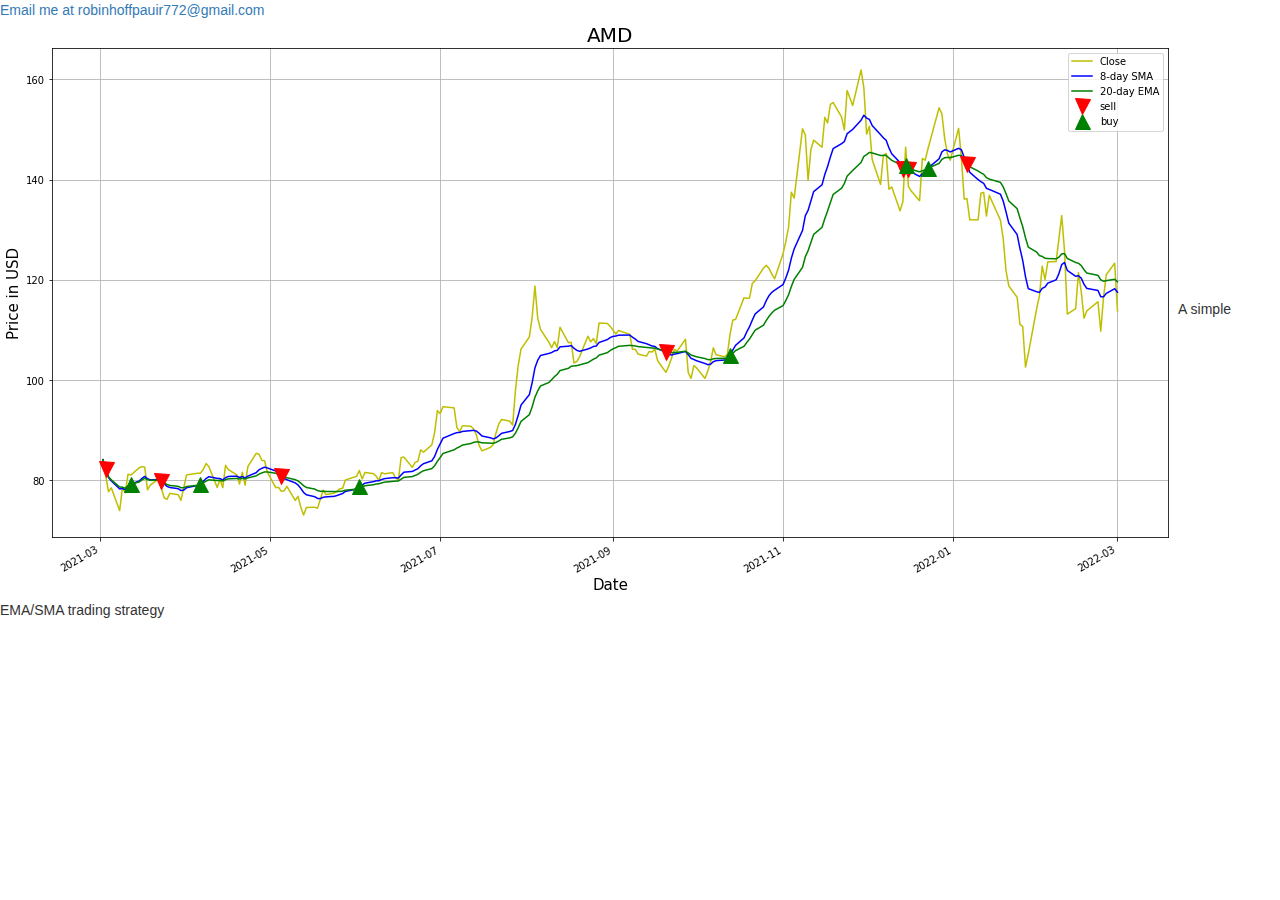
<file: index.html>
<!DOCTYPE html>
<!--[if lt IE 7]>      <html class="no-js lt-ie9 lt-ie8 lt-ie7"> <![endif]-->
<!--[if IE 7]>         <html class="no-js lt-ie9 lt-ie8"> <![endif]-->
<!--[if IE 8]>         <html class="no-js lt-ie9"> <![endif]-->
<!--[if gt IE 8]>      <html class="no-js"> <!--<![endif]-->
<html>
    <head>
        <meta charset="utf-8">
        <meta http-equiv="X-UA-Compatible" content="IE=edge">
        <title>Home</title>
        <meta name="description" content="">
        <meta name="viewport" content="width=device-width, initial-scale=1">
        <link rel="stylesheet" href="./resources/css/index.css" >
        <form class="form">
          <span>
            <a href="mailto:robinhoffpauir772@gmail.com">Email me at robinhoffpauir772@gmail.com 
            </a>
          </span>
    
        </form>
    </head>
    <body>

      <p class="card" >
            <img src="./resources/images/download.png" value="image" @keyframes slowZoom {
                0% {
                  transform: scale(0.75) translate(0, 0);
                  transform-origin: 16% 16%;
                }
              
                100% {
                  transform: scale(1.5) translate(-20px, -15px);
                  transform-origin: top left;
                }
              }>
            A simple EMA/SMA trading strategy
        </p >
      
    </body>
</html>
</file>
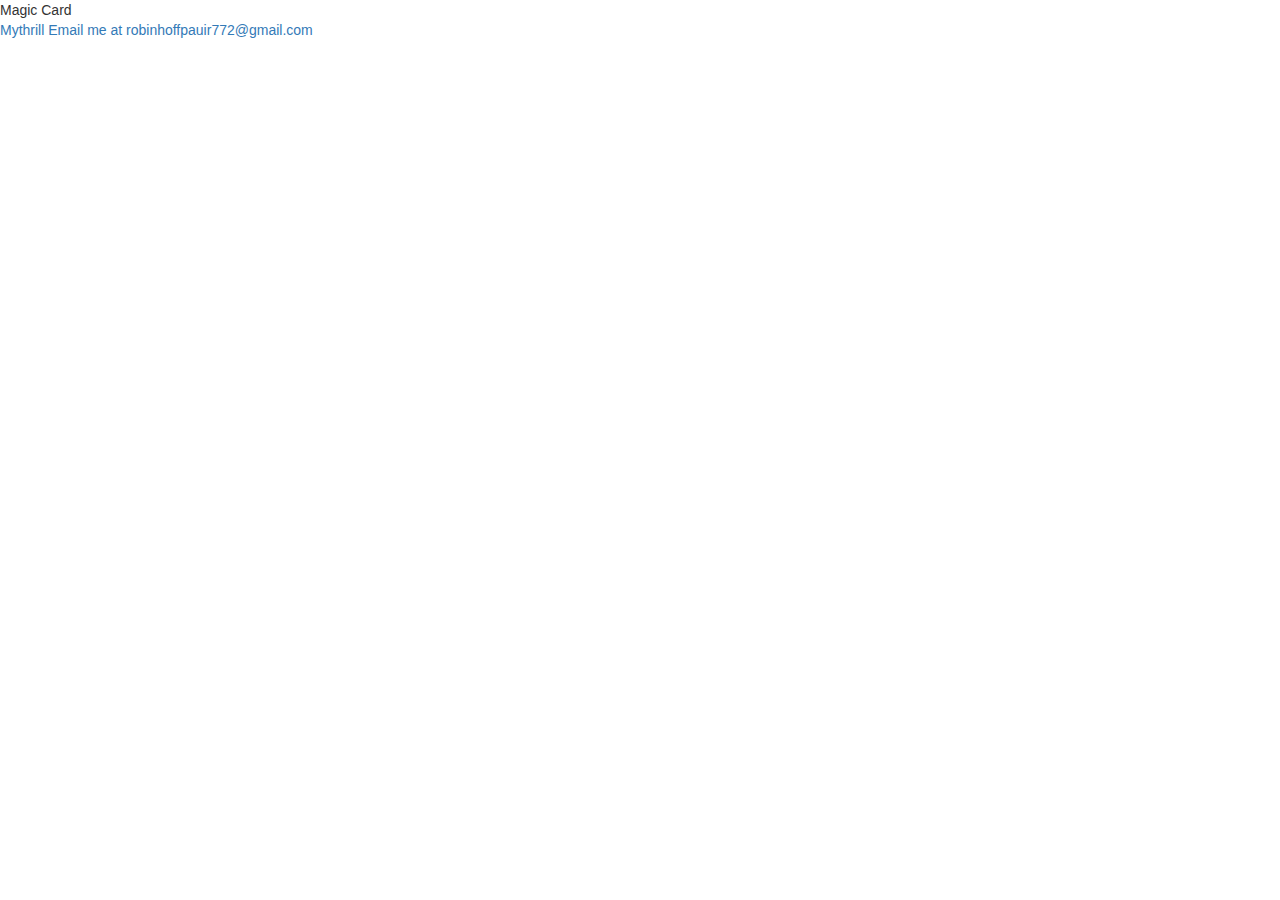
<file: magic.html>
<!DOCTYPE html>
<html>
<head> 
     <link rel="stylesheet" href="./resources/css/index.css">
</head>
<div class="card">
    Magic Card
  </div>

  <script src="https://gist.github.com/RobinCHoffpauir/ef1c63552767e5a7de3e0ebd80d060f7.js"></script>
  <a href="https://mythrillfiction.com/" target="_blank">Mythrill</a>
  <a class="email" href="mailto:robinhoffpauir772@gmail.com">Email me at robinhoffpauir772@gmail.com</a>
  

  </html>
</file>
<file: resources/css/index.css>
*/html{font-family:sans-serif;-ms-text-size-adjust:100%;-webkit-text-size-adjust:100%}body{margin:0}article,aside,details,figcaption,figure,footer,header,hgroup,main,menu,nav,section,summary{display:block}audio,canvas,progress,video{display:inline-block;vertical-align:baseline}audio:not([controls]){display:none;height:0}[hidden],template{display:none}a{background-color:transparent}a:active,a:hover{outline:0}abbr[title]{border-bottom:none;text-decoration:underline;-webkit-text-decoration:underline dotted;-moz-text-decoration:underline dotted;text-decoration:underline dotted}b,strong{font-weight:700}dfn{font-style:italic}h1{font-size:2em;margin:.67em 0}mark{background:#ff0;color:#000}small{font-size:80%}sub,sup{font-size:75%;line-height:0;position:relative;vertical-align:baseline}sup{top:-.5em}sub{bottom:-.25em}img{border:0}svg:not(:root){overflow:hidden}figure{margin:1em 40px}hr{-webkit-box-sizing:content-box;-moz-box-sizing:content-box;box-sizing:content-box;height:0}pre{overflow:auto}code,kbd,pre,samp{font-family:monospace,monospace;font-size:1em}button,input,optgroup,select,textarea{color:inherit;font:inherit;margin:0}button{overflow:visible}button,select{text-transform:none}button,html input[type=button],input[type=reset],input[type=submit]{-webkit-appearance:button;cursor:pointer}button[disabled],html input[disabled]{cursor:default}button::-moz-focus-inner,input::-moz-focus-inner{border:0;padding:0}input{line-height:normal}input[type=checkbox],input[type=radio]{-webkit-box-sizing:border-box;-moz-box-sizing:border-box;box-sizing:border-box;padding:0}input[type=number]::-webkit-inner-spin-button,input[type=number]::-webkit-outer-spin-button{height:auto}input[type=search]{-webkit-appearance:textfield;-webkit-box-sizing:content-box;-moz-box-sizing:content-box;box-sizing:content-box}input[type=search]::-webkit-search-cancel-button,input[type=search]::-webkit-search-decoration{-webkit-appearance:none}fieldset{border:1px solid silver;margin:0 2px;padding:.35em .625em .75em}legend{border:0;padding:0}textarea{overflow:auto}optgroup{font-weight:700}table{border-collapse:collapse;border-spacing:0}td,th{padding:0}/*! Source: https://github.com/h5bp/html5-boilerplate/blob/master/src/css/main.css */@media print{*,:after,:before{color:#000!important;text-shadow:none!important;background:0 0!important;-webkit-box-shadow:none!important;box-shadow:none!important}a,a:visited{text-decoration:underline}a[href]:after{content:" (" attr(href) ")"}abbr[title]:after{content:" (" attr(title) ")"}a[href^="#"]:after,a[href^="javascript:"]:after{content:""}blockquote,pre{border:1px solid #999;page-break-inside:avoid}thead{display:table-header-group}img,tr{page-break-inside:avoid}img{max-width:100%!important}h2,h3,p{orphans:3;widows:3}h2,h3{page-break-after:avoid}.navbar{display:none}.btn>.caret,.dropup>.btn>.caret{border-top-color:#000!important}.label{border:1px solid #000}.table{border-collapse:collapse!important}.table td,.table th{background-color:#fff!important}.table-bordered td,.table-bordered th{border:1px solid #ddd!important}}@font-face{font-family:"Glyphicons Halflings";src:url(../fonts/glyphicons-halflings-regular.eot);src:url(../fonts/glyphicons-halflings-regular.eot?#iefix) format("embedded-opentype"),url(../fonts/glyphicons-halflings-regular.woff2) format("woff2"),url(../fonts/glyphicons-halflings-regular.woff) format("woff"),url(../fonts/glyphicons-halflings-regular.ttf) format("truetype"),url(../fonts/glyphicons-halflings-regular.svg#glyphicons_halflingsregular) format("svg")}.glyphicon{position:relative;top:1px;display:inline-block;font-family:"Glyphicons Halflings";font-style:normal;font-weight:400;line-height:1;-webkit-font-smoothing:antialiased;-moz-osx-font-smoothing:grayscale}.glyphicon-asterisk:before{content:"\002a"}.glyphicon-plus:before{content:"\002b"}.glyphicon-eur:before,.glyphicon-euro:before{content:"\20ac"}.glyphicon-minus:before{content:"\2212"}.glyphicon-cloud:before{content:"\2601"}.glyphicon-envelope:before{content:"\2709"}.glyphicon-pencil:before{content:"\270f"}.glyphicon-glass:before{content:"\e001"}.glyphicon-music:before{content:"\e002"}.glyphicon-search:before{content:"\e003"}.glyphicon-heart:before{content:"\e005"}.glyphicon-star:before{content:"\e006"}.glyphicon-star-empty:before{content:"\e007"}.glyphicon-user:before{content:"\e008"}.glyphicon-film:before{content:"\e009"}.glyphicon-th-large:before{content:"\e010"}.glyphicon-th:before{content:"\e011"}.glyphicon-th-list:before{content:"\e012"}.glyphicon-ok:before{content:"\e013"}.glyphicon-remove:before{content:"\e014"}.glyphicon-zoom-in:before{content:"\e015"}.glyphicon-zoom-out:before{content:"\e016"}.glyphicon-off:before{content:"\e017"}.glyphicon-signal:before{content:"\e018"}.glyphicon-cog:before{content:"\e019"}.glyphicon-trash:before{content:"\e020"}.glyphicon-home:before{content:"\e021"}.glyphicon-file:before{content:"\e022"}.glyphicon-time:before{content:"\e023"}.glyphicon-road:before{content:"\e024"}.glyphicon-download-alt:before{content:"\e025"}.glyphicon-download:before{content:"\e026"}.glyphicon-upload:before{content:"\e027"}.glyphicon-inbox:before{content:"\e028"}.glyphicon-play-circle:before{content:"\e029"}.glyphicon-repeat:before{content:"\e030"}.glyphicon-refresh:before{content:"\e031"}.glyphicon-list-alt:before{content:"\e032"}.glyphicon-lock:before{content:"\e033"}.glyphicon-flag:before{content:"\e034"}.glyphicon-headphones:before{content:"\e035"}.glyphicon-volume-off:before{content:"\e036"}.glyphicon-volume-down:before{content:"\e037"}.glyphicon-volume-up:before{content:"\e038"}.glyphicon-qrcode:before{content:"\e039"}.glyphicon-barcode:before{content:"\e040"}.glyphicon-tag:before{content:"\e041"}.glyphicon-tags:before{content:"\e042"}.glyphicon-book:before{content:"\e043"}.glyphicon-bookmark:before{content:"\e044"}.glyphicon-print:before{content:"\e045"}.glyphicon-camera:before{content:"\e046"}.glyphicon-font:before{content:"\e047"}.glyphicon-bold:before{content:"\e048"}.glyphicon-italic:before{content:"\e049"}.glyphicon-text-height:before{content:"\e050"}.glyphicon-text-width:before{content:"\e051"}.glyphicon-align-left:before{content:"\e052"}.glyphicon-align-center:before{content:"\e053"}.glyphicon-align-right:before{content:"\e054"}.glyphicon-align-justify:before{content:"\e055"}.glyphicon-list:before{content:"\e056"}.glyphicon-indent-left:before{content:"\e057"}.glyphicon-indent-right:before{content:"\e058"}.glyphicon-facetime-video:before{content:"\e059"}.glyphicon-picture:before{content:"\e060"}.glyphicon-map-marker:before{content:"\e062"}.glyphicon-adjust:before{content:"\e063"}.glyphicon-tint:before{content:"\e064"}.glyphicon-edit:before{content:"\e065"}.glyphicon-share:before{content:"\e066"}.glyphicon-check:before{content:"\e067"}.glyphicon-move:before{content:"\e068"}.glyphicon-step-backward:before{content:"\e069"}.glyphicon-fast-backward:before{content:"\e070"}.glyphicon-backward:before{content:"\e071"}.glyphicon-play:before{content:"\e072"}.glyphicon-pause:before{content:"\e073"}.glyphicon-stop:before{content:"\e074"}.glyphicon-forward:before{content:"\e075"}.glyphicon-fast-forward:before{content:"\e076"}.glyphicon-step-forward:before{content:"\e077"}.glyphicon-eject:before{content:"\e078"}.glyphicon-chevron-left:before{content:"\e079"}.glyphicon-chevron-right:before{content:"\e080"}.glyphicon-plus-sign:before{content:"\e081"}.glyphicon-minus-sign:before{content:"\e082"}.glyphicon-remove-sign:before{content:"\e083"}.glyphicon-ok-sign:before{content:"\e084"}.glyphicon-question-sign:before{content:"\e085"}.glyphicon-info-sign:before{content:"\e086"}.glyphicon-screenshot:before{content:"\e087"}.glyphicon-remove-circle:before{content:"\e088"}.glyphicon-ok-circle:before{content:"\e089"}.glyphicon-ban-circle:before{content:"\e090"}.glyphicon-arrow-left:before{content:"\e091"}.glyphicon-arrow-right:before{content:"\e092"}.glyphicon-arrow-up:before{content:"\e093"}.glyphicon-arrow-down:before{content:"\e094"}.glyphicon-share-alt:before{content:"\e095"}.glyphicon-resize-full:before{content:"\e096"}.glyphicon-resize-small:before{content:"\e097"}.glyphicon-exclamation-sign:before{content:"\e101"}.glyphicon-gift:before{content:"\e102"}.glyphicon-leaf:before{content:"\e103"}.glyphicon-fire:before{content:"\e104"}.glyphicon-eye-open:before{content:"\e105"}.glyphicon-eye-close:before{content:"\e106"}.glyphicon-warning-sign:before{content:"\e107"}.glyphicon-plane:before{content:"\e108"}.glyphicon-calendar:before{content:"\e109"}.glyphicon-random:before{content:"\e110"}.glyphicon-comment:before{content:"\e111"}.glyphicon-magnet:before{content:"\e112"}.glyphicon-chevron-up:before{content:"\e113"}.glyphicon-chevron-down:before{content:"\e114"}.glyphicon-retweet:before{content:"\e115"}.glyphicon-shopping-cart:before{content:"\e116"}.glyphicon-folder-close:before{content:"\e117"}.glyphicon-folder-open:before{content:"\e118"}.glyphicon-resize-vertical:before{content:"\e119"}.glyphicon-resize-horizontal:before{content:"\e120"}.glyphicon-hdd:before{content:"\e121"}.glyphicon-bullhorn:before{content:"\e122"}.glyphicon-bell:before{content:"\e123"}.glyphicon-certificate:before{content:"\e124"}.glyphicon-thumbs-up:before{content:"\e125"}.glyphicon-thumbs-down:before{content:"\e126"}.glyphicon-hand-right:before{content:"\e127"}.glyphicon-hand-left:before{content:"\e128"}.glyphicon-hand-up:before{content:"\e129"}.glyphicon-hand-down:before{content:"\e130"}.glyphicon-circle-arrow-right:before{content:"\e131"}.glyphicon-circle-arrow-left:before{content:"\e132"}.glyphicon-circle-arrow-up:before{content:"\e133"}.glyphicon-circle-arrow-down:before{content:"\e134"}.glyphicon-globe:before{content:"\e135"}.glyphicon-wrench:before{content:"\e136"}.glyphicon-tasks:before{content:"\e137"}.glyphicon-filter:before{content:"\e138"}.glyphicon-briefcase:before{content:"\e139"}.glyphicon-fullscreen:before{content:"\e140"}.glyphicon-dashboard:before{content:"\e141"}.glyphicon-paperclip:before{content:"\e142"}.glyphicon-heart-empty:before{content:"\e143"}.glyphicon-link:before{content:"\e144"}.glyphicon-phone:before{content:"\e145"}.glyphicon-pushpin:before{content:"\e146"}.glyphicon-usd:before{content:"\e148"}.glyphicon-gbp:before{content:"\e149"}.glyphicon-sort:before{content:"\e150"}.glyphicon-sort-by-alphabet:before{content:"\e151"}.glyphicon-sort-by-alphabet-alt:before{content:"\e152"}.glyphicon-sort-by-order:before{content:"\e153"}.glyphicon-sort-by-order-alt:before{content:"\e154"}.glyphicon-sort-by-attributes:before{content:"\e155"}.glyphicon-sort-by-attributes-alt:before{content:"\e156"}.glyphicon-unchecked:before{content:"\e157"}.glyphicon-expand:before{content:"\e158"}.glyphicon-collapse-down:before{content:"\e159"}.glyphicon-collapse-up:before{content:"\e160"}.glyphicon-log-in:before{content:"\e161"}.glyphicon-flash:before{content:"\e162"}.glyphicon-log-out:before{content:"\e163"}.glyphicon-new-window:before{content:"\e164"}.glyphicon-record:before{content:"\e165"}.glyphicon-save:before{content:"\e166"}.glyphicon-open:before{content:"\e167"}.glyphicon-saved:before{content:"\e168"}.glyphicon-import:before{content:"\e169"}.glyphicon-export:before{content:"\e170"}.glyphicon-send:before{content:"\e171"}.glyphicon-floppy-disk:before{content:"\e172"}.glyphicon-floppy-saved:before{content:"\e173"}.glyphicon-floppy-remove:before{content:"\e174"}.glyphicon-floppy-save:before{content:"\e175"}.glyphicon-floppy-open:before{content:"\e176"}.glyphicon-credit-card:before{content:"\e177"}.glyphicon-transfer:before{content:"\e178"}.glyphicon-cutlery:before{content:"\e179"}.glyphicon-header:before{content:"\e180"}.glyphicon-compressed:before{content:"\e181"}.glyphicon-earphone:before{content:"\e182"}.glyphicon-phone-alt:before{content:"\e183"}.glyphicon-tower:before{content:"\e184"}.glyphicon-stats:before{content:"\e185"}.glyphicon-sd-video:before{content:"\e186"}.glyphicon-hd-video:before{content:"\e187"}.glyphicon-subtitles:before{content:"\e188"}.glyphicon-sound-stereo:before{content:"\e189"}.glyphicon-sound-dolby:before{content:"\e190"}.glyphicon-sound-5-1:before{content:"\e191"}.glyphicon-sound-6-1:before{content:"\e192"}.glyphicon-sound-7-1:before{content:"\e193"}.glyphicon-copyright-mark:before{content:"\e194"}.glyphicon-registration-mark:before{content:"\e195"}.glyphicon-cloud-download:before{content:"\e197"}.glyphicon-cloud-upload:before{content:"\e198"}.glyphicon-tree-conifer:before{content:"\e199"}.glyphicon-tree-deciduous:before{content:"\e200"}.glyphicon-cd:before{content:"\e201"}.glyphicon-save-file:before{content:"\e202"}.glyphicon-open-file:before{content:"\e203"}.glyphicon-level-up:before{content:"\e204"}.glyphicon-copy:before{content:"\e205"}.glyphicon-paste:before{content:"\e206"}.glyphicon-alert:before{content:"\e209"}.glyphicon-equalizer:before{content:"\e210"}.glyphicon-king:before{content:"\e211"}.glyphicon-queen:before{content:"\e212"}.glyphicon-pawn:before{content:"\e213"}.glyphicon-bishop:before{content:"\e214"}.glyphicon-knight:before{content:"\e215"}.glyphicon-baby-formula:before{content:"\e216"}.glyphicon-tent:before{content:"\26fa"}.glyphicon-blackboard:before{content:"\e218"}.glyphicon-bed:before{content:"\e219"}.glyphicon-apple:before{content:"\f8ff"}.glyphicon-erase:before{content:"\e221"}.glyphicon-hourglass:before{content:"\231b"}.glyphicon-lamp:before{content:"\e223"}.glyphicon-duplicate:before{content:"\e224"}.glyphicon-piggy-bank:before{content:"\e225"}.glyphicon-scissors:before{content:"\e226"}.glyphicon-bitcoin:before{content:"\e227"}.glyphicon-btc:before{content:"\e227"}.glyphicon-xbt:before{content:"\e227"}.glyphicon-yen:before{content:"\00a5"}.glyphicon-jpy:before{content:"\00a5"}.glyphicon-ruble:before{content:"\20bd"}.glyphicon-rub:before{content:"\20bd"}.glyphicon-scale:before{content:"\e230"}.glyphicon-ice-lolly:before{content:"\e231"}.glyphicon-ice-lolly-tasted:before{content:"\e232"}.glyphicon-education:before{content:"\e233"}.glyphicon-option-horizontal:before{content:"\e234"}.glyphicon-option-vertical:before{content:"\e235"}.glyphicon-menu-hamburger:before{content:"\e236"}.glyphicon-modal-window:before{content:"\e237"}.glyphicon-oil:before{content:"\e238"}.glyphicon-grain:before{content:"\e239"}.glyphicon-sunglasses:before{content:"\e240"}.glyphicon-text-size:before{content:"\e241"}.glyphicon-text-color:before{content:"\e242"}.glyphicon-text-background:before{content:"\e243"}.glyphicon-object-align-top:before{content:"\e244"}.glyphicon-object-align-bottom:before{content:"\e245"}.glyphicon-object-align-horizontal:before{content:"\e246"}.glyphicon-object-align-left:before{content:"\e247"}.glyphicon-object-align-vertical:before{content:"\e248"}.glyphicon-object-align-right:before{content:"\e249"}.glyphicon-triangle-right:before{content:"\e250"}.glyphicon-triangle-left:before{content:"\e251"}.glyphicon-triangle-bottom:before{content:"\e252"}.glyphicon-triangle-top:before{content:"\e253"}.glyphicon-console:before{content:"\e254"}.glyphicon-superscript:before{content:"\e255"}.glyphicon-subscript:before{content:"\e256"}.glyphicon-menu-left:before{content:"\e257"}.glyphicon-menu-right:before{content:"\e258"}.glyphicon-menu-down:before{content:"\e259"}.glyphicon-menu-up:before{content:"\e260"}*{-webkit-box-sizing:border-box;-moz-box-sizing:border-box;box-sizing:border-box}:after,:before{-webkit-box-sizing:border-box;-moz-box-sizing:border-box;box-sizing:border-box}html{font-size:10px;-webkit-tap-highlight-color:rgba(0,0,0,0)}body{font-family:"Helvetica Neue",Helvetica,Arial,sans-serif;font-size:14px;line-height:1.42857143;color:#333;background-color:#fff}button,input,select,textarea{font-family:inherit;font-size:inherit;line-height:inherit}a{color:#337ab7;text-decoration:none}a:focus,a:hover{color:#23527c;text-decoration:underline}a:focus{outline:5px auto -webkit-focus-ring-color;outline-offset:-2px}figure{margin:0}img{vertical-align:middle}.carousel-inner>.item>a>img,.carousel-inner>.item>img,.img-responsive,.thumbnail a>img,.thumbnail>img{display:block;max-width:100%;height:auto}.img-rounded{border-radius:6px}.img-thumbnail{padding:4px;line-height:1.42857143;background-color:#fff;border:1px solid #ddd;border-radius:4px;-webkit-transition:all .2s ease-in-out;-o-transition:all .2s ease-in-out;transition:all .2s ease-in-out;display:inline-block;max-width:100%;height:auto}.img-circle{border-radius:50%}hr{margin-top:20px;margin-bottom:20px;border:0;border-top:1px solid #eee}.sr-only{position:absolute;width:1px;height:1px;padding:0;margin:-1px;overflow:hidden;clip:rect(0,0,0,0);border:0}.sr-only-focusable:active,.sr-only-focusable:focus{position:static;width:auto;height:auto;margin:0;overflow:visible;clip:auto}[role=button]{cursor:pointer}.h1,.h2,.h3,.h4,.h5,.h6,h1,h2,h3,h4,h5,h6{font-family:inherit;font-weight:500;line-height:1.1;color:inherit}.h1 .small,.h1 small,.h2 .small,.h2 small,.h3 .small,.h3 small,.h4 .small,.h4 small,.h5 .small,.h5 small,.h6 .small,.h6 small,h1 .small,h1 small,h2 .small,h2 small,h3 .small,h3 small,h4 .small,h4 small,h5 .small,h5 small,h6 .small,h6 small{font-weight:400;line-height:1;color:#777}.h1,.h2,.h3,h1,h2,h3{margin-top:20px;margin-bottom:10px}.h1 .small,.h1 small,.h2 .small,.h2 small,.h3 .small,.h3 small,h1 .small,h1 small,h2 .small,h2 small,h3 .small,h3 small{font-size:65%}.h4,.h5,.h6,h4,h5,h6{margin-top:10px;margin-bottom:10px}.h4 .small,.h4 small,.h5 .small,.h5 small,.h6 .small,.h6 small,h4 .small,h4 small,h5 .small,h5 small,h6 .small,h6 small{font-size:75%}.h1,h1{font-size:36px}.h2,h2{font-size:30px}.h3,h3{font-size:24px}.h4,h4{font-size:18px}.h5,h5{font-size:14px}.h6,h6{font-size:12px}p{margin:0 0 10px}.lead{margin-bottom:20px;font-size:16px;font-weight:300;line-height:1.4}@media (min-width:768px){.lead{font-size:21px}}.small,small{font-size:85%}.mark,mark{padding:.2em;background-color:#fcf8e3}.text-left{text-align:left}.text-right{text-align:right}.text-center{text-align:center}.text-justify{text-align:justify}.text-nowrap{white-space:nowrap}.text-lowercase{text-transform:lowercase}.text-uppercase{text-transform:uppercase}.text-capitalize{text-transform:capitalize}.text-muted{color:#777}.text-primary{color:#337ab7}a.text-primary:focus,a.text-primary:hover{color:#286090}.text-success{color:#3c763d}a.text-success:focus,a.text-success:hover{color:#2b542c}.text-info{color:#31708f}a.text-info:focus,a.text-info:hover{color:#245269}.text-warning{color:#8a6d3b}a.text-warning:focus,a.text-warning:hover{color:#66512c}.text-danger{color:#a94442}a.text-danger:focus,a.text-danger:hover{color:#843534}.bg-primary{color:#fff;background-color:#337ab7}a.bg-primary:focus,a.bg-primary:hover{background-color:#286090}.bg-success{background-color:#dff0d8}a.bg-success:focus,a.bg-success:hover{background-color:#c1e2b3}.bg-info{background-color:#d9edf7}a.bg-info:focus,a.bg-info:hover{background-color:#afd9ee}.bg-warning{background-color:#fcf8e3}a.bg-warning:focus,a.bg-warning:hover{background-color:#f7ecb5}.bg-danger{background-color:#f2dede}a.bg-danger:focus,a.bg-danger:hover{background-color:#e4b9b9}.page-header{padding-bottom:9px;margin:40px 0 20px;border-bottom:1px solid #eee}ol,ul{margin-top:0;margin-bottom:10px}ol ol,ol ul,ul ol,ul ul{margin-bottom:0}.list-unstyled{padding-left:0;list-style:none}.list-inline{padding-left:0;list-style:none;margin-left:-5px}.list-inline>li{display:inline-block;padding-right:5px;padding-left:5px}dl{margin-top:0;margin-bottom:20px}dd,dt{line-height:1.42857143}dt{font-weight:700}dd{margin-left:0}@media (min-width:768px){.dl-horizontal dt{float:left;width:160px;clear:left;text-align:right;overflow:hidden;text-overflow:ellipsis;white-space:nowrap}.dl-horizontal dd{margin-left:180px}}abbr[data-original-title],abbr[title]{cursor:help}.initialism{font-size:90%;text-transform:uppercase}blockquote{padding:10px 20px;margin:0 0 20px;font-size:17.5px;border-left:5px solid #eee}blockquote ol:last-child,blockquote p:last-child,blockquote ul:last-child{margin-bottom:0}blockquote .small,blockquote footer,blockquote small{display:block;font-size:80%;line-height:1.42857143;color:#777}blockquote .small:before,blockquote footer:before,blockquote small:before{content:"\2014 \00A0"}.blockquote-reverse,blockquote.pull-right{padding-right:15px;padding-left:0;text-align:right;border-right:5px solid #eee;border-left:0}.blockquote-reverse .small:before,.blockquote-reverse footer:before,.blockquote-reverse small:before,blockquote.pull-right .small:before,blockquote.pull-right footer:before,blockquote.pull-right small:before{content:""}.blockquote-reverse .small:after,.blockquote-reverse footer:after,.blockquote-reverse small:after,blockquote.pull-right .small:after,blockquote.pull-right footer:after,blockquote.pull-right small:after{content:"\00A0 \2014"}address{margin-bottom:20px;font-style:normal;line-height:1.42857143}code,kbd,pre,samp{font-family:Menlo,Monaco,Consolas,"Courier New",monospace}code{padding:2px 4px;font-size:90%;color:#c7254e;background-color:#f9f2f4;border-radius:4px}kbd{padding:2px 4px;font-size:90%;color:#fff;background-color:#333;border-radius:3px;-webkit-box-shadow:inset 0 -1px 0 rgba(0,0,0,.25);box-shadow:inset 0 -1px 0 rgba(0,0,0,.25)}kbd kbd{padding:0;font-size:100%;font-weight:700;-webkit-box-shadow:none;box-shadow:none}pre{display:block;padding:9.5px;margin:0 0 10px;font-size:13px;line-height:1.42857143;color:#333;word-break:break-all;word-wrap:break-word;background-color:#f5f5f5;border:1px solid #ccc;border-radius:4px}pre code{padding:0;font-size:inherit;color:inherit;white-space:pre-wrap;background-color:transparent;border-radius:0}.pre-scrollable{max-height:340px;overflow-y:scroll}.container{padding-right:15px;padding-left:15px;margin-right:auto;margin-left:auto}@media (min-width:768px){.container{width:750px}}@media (min-width:992px){.container{width:970px}}@media (min-width:1200px){.container{width:1170px}}.container-fluid{padding-right:15px;padding-left:15px;margin-right:auto;margin-left:auto}.row{margin-right:-15px;margin-left:-15px}.row-no-gutters{margin-right:0;margin-left:0}.row-no-gutters [class*=col-]{padding-right:0;padding-left:0}.col-lg-1,.col-lg-10,.col-lg-11,.col-lg-12,.col-lg-2,.col-lg-3,.col-lg-4,.col-lg-5,.col-lg-6,.col-lg-7,.col-lg-8,.col-lg-9,.col-md-1,.col-md-10,.col-md-11,.col-md-12,.col-md-2,.col-md-3,.col-md-4,.col-md-5,.col-md-6,.col-md-7,.col-md-8,.col-md-9,.col-sm-1,.col-sm-10,.col-sm-11,.col-sm-12,.col-sm-2,.col-sm-3,.col-sm-4,.col-sm-5,.col-sm-6,.col-sm-7,.col-sm-8,.col-sm-9,.col-xs-1,.col-xs-10,.col-xs-11,.col-xs-12,.col-xs-2,.col-xs-3,.col-xs-4,.col-xs-5,.col-xs-6,.col-xs-7,.col-xs-8,.col-xs-9{position:relative;min-height:1px;padding-right:15px;padding-left:15px}.col-xs-1,.col-xs-10,.col-xs-11,.col-xs-12,.col-xs-2,.col-xs-3,.col-xs-4,.col-xs-5,.col-xs-6,.col-xs-7,.col-xs-8,.col-xs-9{float:left}.col-xs-12{width:100%}.col-xs-11{width:91.66666667%}.col-xs-10{width:83.33333333%}.col-xs-9{width:75%}.col-xs-8{width:66.66666667%}.col-xs-7{width:58.33333333%}.col-xs-6{width:50%}.col-xs-5{width:41.66666667%}.col-xs-4{width:33.33333333%}.col-xs-3{width:25%}.col-xs-2{width:16.66666667%}.col-xs-1{width:8.33333333%}.col-xs-pull-12{right:100%}.col-xs-pull-11{right:91.66666667%}.col-xs-pull-10{right:83.33333333%}.col-xs-pull-9{right:75%}.col-xs-pull-8{right:66.66666667%}.col-xs-pull-7{right:58.33333333%}.col-xs-pull-6{right:50%}.col-xs-pull-5{right:41.66666667%}.col-xs-pull-4{right:33.33333333%}.col-xs-pull-3{right:25%}.col-xs-pull-2{right:16.66666667%}.col-xs-pull-1{right:8.33333333%}.col-xs-pull-0{right:auto}.col-xs-push-12{left:100%}.col-xs-push-11{left:91.66666667%}.col-xs-push-10{left:83.33333333%}.col-xs-push-9{left:75%}.col-xs-push-8{left:66.66666667%}.col-xs-push-7{left:58.33333333%}.col-xs-push-6{left:50%}.col-xs-push-5{left:41.66666667%}.col-xs-push-4{left:33.33333333%}.col-xs-push-3{left:25%}.col-xs-push-2{left:16.66666667%}.col-xs-push-1{left:8.33333333%}.col-xs-push-0{left:auto}.col-xs-offset-12{margin-left:100%}.col-xs-offset-11{margin-left:91.66666667%}.col-xs-offset-10{margin-left:83.33333333%}.col-xs-offset-9{margin-left:75%}.col-xs-offset-8{margin-left:66.66666667%}.col-xs-offset-7{margin-left:58.33333333%}.col-xs-offset-6{margin-left:50%}.col-xs-offset-5{margin-left:41.66666667%}.col-xs-offset-4{margin-left:33.33333333%}.col-xs-offset-3{margin-left:25%}.col-xs-offset-2{margin-left:16.66666667%}.col-xs-offset-1{margin-left:8.33333333%}.col-xs-offset-0{margin-left:0}@media (min-width:768px){.col-sm-1,.col-sm-10,.col-sm-11,.col-sm-12,.col-sm-2,.col-sm-3,.col-sm-4,.col-sm-5,.col-sm-6,.col-sm-7,.col-sm-8,.col-sm-9{float:left}.col-sm-12{width:100%}.col-sm-11{width:91.66666667%}.col-sm-10{width:83.33333333%}.col-sm-9{width:75%}.col-sm-8{width:66.66666667%}.col-sm-7{width:58.33333333%}.col-sm-6{width:50%}.col-sm-5{width:41.66666667%}.col-sm-4{width:33.33333333%}.col-sm-3{width:25%}.col-sm-2{width:16.66666667%}.col-sm-1{width:8.33333333%}.col-sm-pull-12{right:100%}.col-sm-pull-11{right:91.66666667%}.col-sm-pull-10{right:83.33333333%}.col-sm-pull-9{right:75%}.col-sm-pull-8{right:66.66666667%}.col-sm-pull-7{right:58.33333333%}.col-sm-pull-6{right:50%}.col-sm-pull-5{right:41.66666667%}.col-sm-pull-4{right:33.33333333%}.col-sm-pull-3{right:25%}.col-sm-pull-2{right:16.66666667%}.col-sm-pull-1{right:8.33333333%}.col-sm-pull-0{right:auto}.col-sm-push-12{left:100%}.col-sm-push-11{left:91.66666667%}.col-sm-push-10{left:83.33333333%}.col-sm-push-9{left:75%}.col-sm-push-8{left:66.66666667%}.col-sm-push-7{left:58.33333333%}.col-sm-push-6{left:50%}.col-sm-push-5{left:41.66666667%}.col-sm-push-4{left:33.33333333%}.col-sm-push-3{left:25%}.col-sm-push-2{left:16.66666667%}.col-sm-push-1{left:8.33333333%}.col-sm-push-0{left:auto}.col-sm-offset-12{margin-left:100%}.col-sm-offset-11{margin-left:91.66666667%}.col-sm-offset-10{margin-left:83.33333333%}.col-sm-offset-9{margin-left:75%}.col-sm-offset-8{margin-left:66.66666667%}.col-sm-offset-7{margin-left:58.33333333%}.col-sm-offset-6{margin-left:50%}.col-sm-offset-5{margin-left:41.66666667%}.col-sm-offset-4{margin-left:33.33333333%}.col-sm-offset-3{margin-left:25%}.col-sm-offset-2{margin-left:16.66666667%}.col-sm-offset-1{margin-left:8.33333333%}.col-sm-offset-0{margin-left:0}}@media (min-width:992px){.col-md-1,.col-md-10,.col-md-11,.col-md-12,.col-md-2,.col-md-3,.col-md-4,.col-md-5,.col-md-6,.col-md-7,.col-md-8,.col-md-9{float:left}.col-md-12{width:100%}.col-md-11{width:91.66666667%}.col-md-10{width:83.33333333%}.col-md-9{width:75%}.col-md-8{width:66.66666667%}.col-md-7{width:58.33333333%}.col-md-6{width:50%}.col-md-5{width:41.66666667%}.col-md-4{width:33.33333333%}.col-md-3{width:25%}.col-md-2{width:16.66666667%}.col-md-1{width:8.33333333%}.col-md-pull-12{right:100%}.col-md-pull-11{right:91.66666667%}.col-md-pull-10{right:83.33333333%}.col-md-pull-9{right:75%}.col-md-pull-8{right:66.66666667%}.col-md-pull-7{right:58.33333333%}.col-md-pull-6{right:50%}.col-md-pull-5{right:41.66666667%}.col-md-pull-4{right:33.33333333%}.col-md-pull-3{right:25%}.col-md-pull-2{right:16.66666667%}.col-md-pull-1{right:8.33333333%}.col-md-pull-0{right:auto}.col-md-push-12{left:100%}.col-md-push-11{left:91.66666667%}.col-md-push-10{left:83.33333333%}.col-md-push-9{left:75%}.col-md-push-8{left:66.66666667%}.col-md-push-7{left:58.33333333%}.col-md-push-6{left:50%}.col-md-push-5{left:41.66666667%}.col-md-push-4{left:33.33333333%}.col-md-push-3{left:25%}.col-md-push-2{left:16.66666667%}.col-md-push-1{left:8.33333333%}.col-md-push-0{left:auto}.col-md-offset-12{margin-left:100%}.col-md-offset-11{margin-left:91.66666667%}.col-md-offset-10{margin-left:83.33333333%}.col-md-offset-9{margin-left:75%}.col-md-offset-8{margin-left:66.66666667%}.col-md-offset-7{margin-left:58.33333333%}.col-md-offset-6{margin-left:50%}.col-md-offset-5{margin-left:41.66666667%}.col-md-offset-4{margin-left:33.33333333%}.col-md-offset-3{margin-left:25%}.col-md-offset-2{margin-left:16.66666667%}.col-md-offset-1{margin-left:8.33333333%}.col-md-offset-0{margin-left:0}}@media (min-width:1200px){.col-lg-1,.col-lg-10,.col-lg-11,.col-lg-12,.col-lg-2,.col-lg-3,.col-lg-4,.col-lg-5,.col-lg-6,.col-lg-7,.col-lg-8,.col-lg-9{float:left}.col-lg-12{width:100%}.col-lg-11{width:91.66666667%}.col-lg-10{width:83.33333333%}.col-lg-9{width:75%}.col-lg-8{width:66.66666667%}.col-lg-7{width:58.33333333%}.col-lg-6{width:50%}.col-lg-5{width:41.66666667%}.col-lg-4{width:33.33333333%}.col-lg-3{width:25%}.col-lg-2{width:16.66666667%}.col-lg-1{width:8.33333333%}.col-lg-pull-12{right:100%}.col-lg-pull-11{right:91.66666667%}.col-lg-pull-10{right:83.33333333%}.col-lg-pull-9{right:75%}.col-lg-pull-8{right:66.66666667%}.col-lg-pull-7{right:58.33333333%}.col-lg-pull-6{right:50%}.col-lg-pull-5{right:41.66666667%}.col-lg-pull-4{right:33.33333333%}.col-lg-pull-3{right:25%}.col-lg-pull-2{right:16.66666667%}.col-lg-pull-1{right:8.33333333%}.col-lg-pull-0{right:auto}.col-lg-push-12{left:100%}.col-lg-push-11{left:91.66666667%}.col-lg-push-10{left:83.33333333%}.col-lg-push-9{left:75%}.col-lg-push-8{left:66.66666667%}.col-lg-push-7{left:58.33333333%}.col-lg-push-6{left:50%}.col-lg-push-5{left:41.66666667%}.col-lg-push-4{left:33.33333333%}.col-lg-push-3{left:25%}.col-lg-push-2{left:16.66666667%}.col-lg-push-1{left:8.33333333%}.col-lg-push-0{left:auto}.col-lg-offset-12{margin-left:100%}.col-lg-offset-11{margin-left:91.66666667%}.col-lg-offset-10{margin-left:83.33333333%}.col-lg-offset-9{margin-left:75%}.col-lg-offset-8{margin-left:66.66666667%}.col-lg-offset-7{margin-left:58.33333333%}.col-lg-offset-6{margin-left:50%}.col-lg-offset-5{margin-left:41.66666667%}.col-lg-offset-4{margin-left:33.33333333%}.col-lg-offset-3{margin-left:25%}.col-lg-offset-2{margin-left:16.66666667%}.col-lg-offset-1{margin-left:8.33333333%}.col-lg-offset-0{margin-left:0}}table{background-color:transparent}table col[class*=col-]{position:static;display:table-column;float:none}table td[class*=col-],table th[class*=col-]{position:static;display:table-cell;float:none}caption{padding-top:8px;padding-bottom:8px;color:#777;text-align:left}th{text-align:left}.table{width:100%;max-width:100%;margin-bottom:20px}.table>tbody>tr>td,.table>tbody>tr>th,.table>tfoot>tr>td,.table>tfoot>tr>th,.table>thead>tr>td,.table>thead>tr>th{padding:8px;line-height:1.42857143;vertical-align:top;border-top:1px solid #ddd}.table>thead>tr>th{vertical-align:bottom;border-bottom:2px solid #ddd}.table>caption+thead>tr:first-child>td,.table>caption+thead>tr:first-child>th,.table>colgroup+thead>tr:first-child>td,.table>colgroup+thead>tr:first-child>th,.table>thead:first-child>tr:first-child>td,.table>thead:first-child>tr:first-child>th{border-top:0}.table>tbody+tbody{border-top:2px solid #ddd}.table .table{background-color:#fff}.table-condensed>tbody>tr>td,.table-condensed>tbody>tr>th,.table-condensed>tfoot>tr>td,.table-condensed>tfoot>tr>th,.table-condensed>thead>tr>td,.table-condensed>thead>tr>th{padding:5px}.table-bordered{border:1px solid #ddd}.table-bordered>tbody>tr>td,.table-bordered>tbody>tr>th,.table-bordered>tfoot>tr>td,.table-bordered>tfoot>tr>th,.table-bordered>thead>tr>td,.table-bordered>thead>tr>th{border:1px solid #ddd}.table-bordered>thead>tr>td,.table-bordered>thead>tr>th{border-bottom-width:2px}.table-striped>tbody>tr:nth-of-type(odd){background-color:#f9f9f9}.table-hover>tbody>tr:hover{background-color:#f5f5f5}.table>tbody>tr.active>td,.table>tbody>tr.active>th,.table>tbody>tr>td.active,.table>tbody>tr>th.active,.table>tfoot>tr.active>td,.table>tfoot>tr.active>th,.table>tfoot>tr>td.active,.table>tfoot>tr>th.active,.table>thead>tr.active>td,.table>thead>tr.active>th,.table>thead>tr>td.active,.table>thead>tr>th.active{background-color:#f5f5f5}.table-hover>tbody>tr.active:hover>td,.table-hover>tbody>tr.active:hover>th,.table-hover>tbody>tr:hover>.active,.table-hover>tbody>tr>td.active:hover,.table-hover>tbody>tr>th.active:hover{background-color:#e8e8e8}.table>tbody>tr.success>td,.table>tbody>tr.success>th,.table>tbody>tr>td.success,.table>tbody>tr>th.success,.table>tfoot>tr.success>td,.table>tfoot>tr.success>th,.table>tfoot>tr>td.success,.table>tfoot>tr>th.success,.table>thead>tr.success>td,.table>thead>tr.success>th,.table>thead>tr>td.success,.table>thead>tr>th.success{background-color:#dff0d8}.table-hover>tbody>tr.success:hover>td,.table-hover>tbody>tr.success:hover>th,.table-hover>tbody>tr:hover>.success,.table-hover>tbody>tr>td.success:hover,.table-hover>tbody>tr>th.success:hover{background-color:#d0e9c6}.table>tbody>tr.info>td,.table>tbody>tr.info>th,.table>tbody>tr>td.info,.table>tbody>tr>th.info,.table>tfoot>tr.info>td,.table>tfoot>tr.info>th,.table>tfoot>tr>td.info,.table>tfoot>tr>th.info,.table>thead>tr.info>td,.table>thead>tr.info>th,.table>thead>tr>td.info,.table>thead>tr>th.info{background-color:#d9edf7}.table-hover>tbody>tr.info:hover>td,.table-hover>tbody>tr.info:hover>th,.table-hover>tbody>tr:hover>.info,.table-hover>tbody>tr>td.info:hover,.table-hover>tbody>tr>th.info:hover{background-color:#c4e3f3}.table>tbody>tr.warning>td,.table>tbody>tr.warning>th,.table>tbody>tr>td.warning,.table>tbody>tr>th.warning,.table>tfoot>tr.warning>td,.table>tfoot>tr.warning>th,.table>tfoot>tr>td.warning,.table>tfoot>tr>th.warning,.table>thead>tr.warning>td,.table>thead>tr.warning>th,.table>thead>tr>td.warning,.table>thead>tr>th.warning{background-color:#fcf8e3}.table-hover>tbody>tr.warning:hover>td,.table-hover>tbody>tr.warning:hover>th,.table-hover>tbody>tr:hover>.warning,.table-hover>tbody>tr>td.warning:hover,.table-hover>tbody>tr>th.warning:hover{background-color:#faf2cc}.table>tbody>tr.danger>td,.table>tbody>tr.danger>th,.table>tbody>tr>td.danger,.table>tbody>tr>th.danger,.table>tfoot>tr.danger>td,.table>tfoot>tr.danger>th,.table>tfoot>tr>td.danger,.table>tfoot>tr>th.danger,.table>thead>tr.danger>td,.table>thead>tr.danger>th,.table>thead>tr>td.danger,.table>thead>tr>th.danger{background-color:#f2dede}.table-hover>tbody>tr.danger:hover>td,.table-hover>tbody>tr.danger:hover>th,.table-hover>tbody>tr:hover>.danger,.table-hover>tbody>tr>td.danger:hover,.table-hover>tbody>tr>th.danger:hover{background-color:#ebcccc}.table-responsive{min-height:.01%;overflow-x:auto}@media screen and (max-width:767px){.table-responsive{width:100%;margin-bottom:15px;overflow-y:hidden;-ms-overflow-style:-ms-autohiding-scrollbar;border:1px solid #ddd}.table-responsive>.table{margin-bottom:0}.table-responsive>.table>tbody>tr>td,.table-responsive>.table>tbody>tr>th,.table-responsive>.table>tfoot>tr>td,.table-responsive>.table>tfoot>tr>th,.table-responsive>.table>thead>tr>td,.table-responsive>.table>thead>tr>th{white-space:nowrap}.table-responsive>.table-bordered{border:0}.table-responsive>.table-bordered>tbody>tr>td:first-child,.table-responsive>.table-bordered>tbody>tr>th:first-child,.table-responsive>.table-bordered>tfoot>tr>td:first-child,.table-responsive>.table-bordered>tfoot>tr>th:first-child,.table-responsive>.table-bordered>thead>tr>td:first-child,.table-responsive>.table-bordered>thead>tr>th:first-child{border-left:0}.table-responsive>.table-bordered>tbody>tr>td:last-child,.table-responsive>.table-bordered>tbody>tr>th:last-child,.table-responsive>.table-bordered>tfoot>tr>td:last-child,.table-responsive>.table-bordered>tfoot>tr>th:last-child,.table-responsive>.table-bordered>thead>tr>td:last-child,.table-responsive>.table-bordered>thead>tr>th:last-child{border-right:0}.table-responsive>.table-bordered>tbody>tr:last-child>td,.table-responsive>.table-bordered>tbody>tr:last-child>th,.table-responsive>.table-bordered>tfoot>tr:last-child>td,.table-responsive>.table-bordered>tfoot>tr:last-child>th{border-bottom:0}}fieldset{min-width:0;padding:0;margin:0;border:0}legend{display:block;width:100%;padding:0;margin-bottom:20px;font-size:21px;line-height:inherit;color:#333;border:0;border-bottom:1px solid #e5e5e5}label{display:inline-block;max-width:100%;margin-bottom:5px;font-weight:700}input[type=search]{-webkit-box-sizing:border-box;-moz-box-sizing:border-box;box-sizing:border-box;-webkit-appearance:none;-moz-appearance:none;appearance:none}input[type=checkbox],input[type=radio]{margin:4px 0 0;margin-top:1px\9;line-height:normal}fieldset[disabled] input[type=checkbox],fieldset[disabled] input[type=radio],input[type=checkbox].disabled,input[type=checkbox][disabled],input[type=radio].disabled,input[type=radio][disabled]{cursor:not-allowed}input[type=file]{display:block}input[type=range]{display:block;width:100%}select[multiple],select[size]{height:auto}input[type=checkbox]:focus,input[type=file]:focus,input[type=radio]:focus{outline:5px auto -webkit-focus-ring-color;outline-offset:-2px}output{display:block;padding-top:7px;font-size:14px;line-height:1.42857143;color:#555}.form-control{display:block;width:100%;height:34px;padding:6px 12px;font-size:14px;line-height:1.42857143;color:#555;background-color:#fff;background-image:none;border:1px solid #ccc;border-radius:4px;-webkit-box-shadow:inset 0 1px 1px rgba(0,0,0,.075);box-shadow:inset 0 1px 1px rgba(0,0,0,.075);-webkit-transition:border-color ease-in-out .15s,box-shadow ease-in-out .15s;-o-transition:border-color ease-in-out .15s,box-shadow ease-in-out .15s;-webkit-transition:border-color ease-in-out .15s,-webkit-box-shadow ease-in-out .15s;transition:border-color ease-in-out .15s,-webkit-box-shadow ease-in-out .15s;transition:border-color ease-in-out .15s,box-shadow ease-in-out .15s;transition:border-color ease-in-out .15s,box-shadow ease-in-out .15s,-webkit-box-shadow ease-in-out .15s}.form-control:focus{border-color:#66afe9;outline:0;-webkit-box-shadow:inset 0 1px 1px rgba(0,0,0,.075),0 0 8px rgba(102,175,233,.6);box-shadow:inset 0 1px 1px rgba(0,0,0,.075),0 0 8px rgba(102,175,233,.6)}.form-control::-moz-placeholder{color:#999;opacity:1}.form-control:-ms-input-placeholder{color:#999}.form-control::-webkit-input-placeholder{color:#999}.form-control::-ms-expand{background-color:transparent;border:0}.form-control[disabled],.form-control[readonly],fieldset[disabled] .form-control{background-color:#eee;opacity:1}.form-control[disabled],fieldset[disabled] .form-control{cursor:not-allowed}textarea.form-control{height:auto}@media screen and (-webkit-min-device-pixel-ratio:0){input[type=date].form-control,input[type=datetime-local].form-control,input[type=month].form-control,input[type=time].form-control{line-height:34px}.input-group-sm input[type=date],.input-group-sm input[type=datetime-local],.input-group-sm input[type=month],.input-group-sm input[type=time],input[type=date].input-sm,input[type=datetime-local].input-sm,input[type=month].input-sm,input[type=time].input-sm{line-height:30px}.input-group-lg input[type=date],.input-group-lg input[type=datetime-local],.input-group-lg input[type=month],.input-group-lg input[type=time],input[type=date].input-lg,input[type=datetime-local].input-lg,input[type=month].input-lg,input[type=time].input-lg{line-height:46px}}.form-group{margin-bottom:15px}.checkbox,.radio{position:relative;display:block;margin-top:10px;margin-bottom:10px}.checkbox.disabled label,.radio.disabled label,fieldset[disabled] .checkbox label,fieldset[disabled] .radio label{cursor:not-allowed}.checkbox label,.radio label{min-height:20px;padding-left:20px;margin-bottom:0;font-weight:400;cursor:pointer}.checkbox input[type=checkbox],.checkbox-inline input[type=checkbox],.radio input[type=radio],.radio-inline input[type=radio]{position:absolute;margin-top:4px\9;margin-left:-20px}.checkbox+.checkbox,.radio+.radio{margin-top:-5px}.checkbox-inline,.radio-inline{position:relative;display:inline-block;padding-left:20px;margin-bottom:0;font-weight:400;vertical-align:middle;cursor:pointer}.checkbox-inline.disabled,.radio-inline.disabled,fieldset[disabled] .checkbox-inline,fieldset[disabled] .radio-inline{cursor:not-allowed}.checkbox-inline+.checkbox-inline,.radio-inline+.radio-inline{margin-top:0;margin-left:10px}.form-control-static{min-height:34px;padding-top:7px;padding-bottom:7px;margin-bottom:0}.form-control-static.input-lg,.form-control-static.input-sm{padding-right:0;padding-left:0}.input-sm{height:30px;padding:5px 10px;font-size:12px;line-height:1.5;border-radius:3px}select.input-sm{height:30px;line-height:30px}select[multiple].input-sm,textarea.input-sm{height:auto}.form-group-sm .form-control{height:30px;padding:5px 10px;font-size:12px;line-height:1.5;border-radius:3px}.form-group-sm select.form-control{height:30px;line-height:30px}.form-group-sm select[multiple].form-control,.form-group-sm textarea.form-control{height:auto}.form-group-sm .form-control-static{height:30px;min-height:32px;padding:6px 10px;font-size:12px;line-height:1.5}.input-lg{height:46px;padding:10px 16px;font-size:18px;line-height:1.3333333;border-radius:6px}select.input-lg{height:46px;line-height:46px}select[multiple].input-lg,textarea.input-lg{height:auto}.form-group-lg .form-control{height:46px;padding:10px 16px;font-size:18px;line-height:1.3333333;border-radius:6px}.form-group-lg select.form-control{height:46px;line-height:46px}.form-group-lg select[multiple].form-control,.form-group-lg textarea.form-control{height:auto}.form-group-lg .form-control-static{height:46px;min-height:38px;padding:11px 16px;font-size:18px;line-height:1.3333333}.has-feedback{position:relative}.has-feedback .form-control{padding-right:42.5px}.form-control-feedback{position:absolute;top:0;right:0;z-index:2;display:block;width:34px;height:34px;line-height:34px;text-align:center;pointer-events:none}.form-group-lg .form-control+.form-control-feedback,.input-group-lg+.form-control-feedback,.input-lg+.form-control-feedback{width:46px;height:46px;line-height:46px}.form-group-sm .form-control+.form-control-feedback,.input-group-sm+.form-control-feedback,.input-sm+.form-control-feedback{width:30px;height:30px;line-height:30px}.has-success .checkbox,.has-success .checkbox-inline,.has-success .control-label,.has-success .help-block,.has-success .radio,.has-success .radio-inline,.has-success.checkbox label,.has-success.checkbox-inline label,.has-success.radio label,.has-success.radio-inline label{color:#3c763d}.has-success .form-control{border-color:#3c763d;-webkit-box-shadow:inset 0 1px 1px rgba(0,0,0,.075);box-shadow:inset 0 1px 1px rgba(0,0,0,.075)}.has-success .form-control:focus{border-color:#2b542c;-webkit-box-shadow:inset 0 1px 1px rgba(0,0,0,.075),0 0 6px #67b168;box-shadow:inset 0 1px 1px rgba(0,0,0,.075),0 0 6px #67b168}.has-success .input-group-addon{color:#3c763d;background-color:#dff0d8;border-color:#3c763d}.has-success .form-control-feedback{color:#3c763d}.has-warning .checkbox,.has-warning .checkbox-inline,.has-warning .control-label,.has-warning .help-block,.has-warning .radio,.has-warning .radio-inline,.has-warning.checkbox label,.has-warning.checkbox-inline label,.has-warning.radio label,.has-warning.radio-inline label{color:#8a6d3b}.has-warning .form-control{border-color:#8a6d3b;-webkit-box-shadow:inset 0 1px 1px rgba(0,0,0,.075);box-shadow:inset 0 1px 1px rgba(0,0,0,.075)}.has-warning .form-control:focus{border-color:#66512c;-webkit-box-shadow:inset 0 1px 1px rgba(0,0,0,.075),0 0 6px #c0a16b;box-shadow:inset 0 1px 1px rgba(0,0,0,.075),0 0 6px #c0a16b}.has-warning .input-group-addon{color:#8a6d3b;background-color:#fcf8e3;border-color:#8a6d3b}.has-warning .form-control-feedback{color:#8a6d3b}.has-error .checkbox,.has-error .checkbox-inline,.has-error .control-label,.has-error .help-block,.has-error .radio,.has-error .radio-inline,.has-error.checkbox label,.has-error.checkbox-inline label,.has-error.radio label,.has-error.radio-inline label{color:#a94442}.has-error .form-control{border-color:#a94442;-webkit-box-shadow:inset 0 1px 1px rgba(0,0,0,.075);box-shadow:inset 0 1px 1px rgba(0,0,0,.075)}.has-error .form-control:focus{border-color:#843534;-webkit-box-shadow:inset 0 1px 1px rgba(0,0,0,.075),0 0 6px #ce8483;box-shadow:inset 0 1px 1px rgba(0,0,0,.075),0 0 6px #ce8483}.has-error .input-group-addon{color:#a94442;background-color:#f2dede;border-color:#a94442}.has-error .form-control-feedback{color:#a94442}.has-feedback label~.form-control-feedback{top:25px}.has-feedback label.sr-only~.form-control-feedback{top:0}.help-block{display:block;margin-top:5px;margin-bottom:10px;color:#737373}@media (min-width:768px){.form-inline .form-group{display:inline-block;margin-bottom:0;vertical-align:middle}.form-inline .form-control{display:inline-block;width:auto;vertical-align:middle}.form-inline .form-control-static{display:inline-block}.form-inline .input-group{display:inline-table;vertical-align:middle}.form-inline .input-group .form-control,.form-inline .input-group .input-group-addon,.form-inline .input-group .input-group-btn{width:auto}.form-inline .input-group>.form-control{width:100%}.form-inline .control-label{margin-bottom:0;vertical-align:middle}.form-inline .checkbox,.form-inline .radio{display:inline-block;margin-top:0;margin-bottom:0;vertical-align:middle}.form-inline .checkbox label,.form-inline .radio label{padding-left:0}.form-inline .checkbox input[type=checkbox],.form-inline .radio input[type=radio]{position:relative;margin-left:0}.form-inline .has-feedback .form-control-feedback{top:0}}.form-horizontal .checkbox,.form-horizontal .checkbox-inline,.form-horizontal .radio,.form-horizontal .radio-inline{padding-top:7px;margin-top:0;margin-bottom:0}.form-horizontal .checkbox,.form-horizontal .radio{min-height:27px}.form-horizontal .form-group{margin-right:-15px;margin-left:-15px}@media (min-width:768px){.form-horizontal .control-label{padding-top:7px;margin-bottom:0;text-align:right}}.form-horizontal .has-feedback .form-control-feedback{right:15px}@media (min-width:768px){.form-horizontal .form-group-lg .control-label{padding-top:11px;font-size:18px}}@media (min-width:768px){.form-horizontal .form-group-sm .control-label{padding-top:6px;font-size:12px}}.btn{display:inline-block;margin-bottom:0;font-weight:400;text-align:center;white-space:nowrap;vertical-align:middle;-ms-touch-action:manipulation;touch-action:manipulation;cursor:pointer;background-image:none;border:1px solid transparent;padding:6px 12px;font-size:14px;line-height:1.42857143;border-radius:4px;-webkit-user-select:none;-moz-user-select:none;-ms-user-select:none;user-select:none}.btn.active.focus,.btn.active:focus,.btn.focus,.btn:active.focus,.btn:active:focus,.btn:focus{outline:5px auto -webkit-focus-ring-color;outline-offset:-2px}.btn.focus,.btn:focus,.btn:hover{color:#333;text-decoration:none}.btn.active,.btn:active{background-image:none;outline:0;-webkit-box-shadow:inset 0 3px 5px rgba(0,0,0,.125);box-shadow:inset 0 3px 5px rgba(0,0,0,.125)}.btn.disabled,.btn[disabled],fieldset[disabled] .btn{cursor:not-allowed;filter:alpha(opacity=65);opacity:.65;-webkit-box-shadow:none;box-shadow:none}a.btn.disabled,fieldset[disabled] a.btn{pointer-events:none}.btn-default{color:#333;background-color:#fff;border-color:#ccc}.btn-default.focus,.btn-default:focus{color:#333;background-color:#e6e6e6;border-color:#8c8c8c}.btn-default:hover{color:#333;background-color:#e6e6e6;border-color:#adadad}.btn-default.active,.btn-default:active,.open>.dropdown-toggle.btn-default{color:#333;background-color:#e6e6e6;background-image:none;border-color:#adadad}.btn-default.active.focus,.btn-default.active:focus,.btn-default.active:hover,.btn-default:active.focus,.btn-default:active:focus,.btn-default:active:hover,.open>.dropdown-toggle.btn-default.focus,.open>.dropdown-toggle.btn-default:focus,.open>.dropdown-toggle.btn-default:hover{color:#333;background-color:#d4d4d4;border-color:#8c8c8c}.btn-default.disabled.focus,.btn-default.disabled:focus,.btn-default.disabled:hover,.btn-default[disabled].focus,.btn-default[disabled]:focus,.btn-default[disabled]:hover,fieldset[disabled] .btn-default.focus,fieldset[disabled] .btn-default:focus,fieldset[disabled] .btn-default:hover{background-color:#fff;border-color:#ccc}.btn-default .badge{color:#fff;background-color:#333}.btn-primary{color:#fff;background-color:#337ab7;border-color:#2e6da4}.btn-primary.focus,.btn-primary:focus{color:#fff;background-color:#286090;border-color:#122b40}.btn-primary:hover{color:#fff;background-color:#286090;border-color:#204d74}.btn-primary.active,.btn-primary:active,.open>.dropdown-toggle.btn-primary{color:#fff;background-color:#286090;background-image:none;border-color:#204d74}.btn-primary.active.focus,.btn-primary.active:focus,.btn-primary.active:hover,.btn-primary:active.focus,.btn-primary:active:focus,.btn-primary:active:hover,.open>.dropdown-toggle.btn-primary.focus,.open>.dropdown-toggle.btn-primary:focus,.open>.dropdown-toggle.btn-primary:hover{color:#fff;background-color:#204d74;border-color:#122b40}.btn-primary.disabled.focus,.btn-primary.disabled:focus,.btn-primary.disabled:hover,.btn-primary[disabled].focus,.btn-primary[disabled]:focus,.btn-primary[disabled]:hover,fieldset[disabled] .btn-primary.focus,fieldset[disabled] .btn-primary:focus,fieldset[disabled] .btn-primary:hover{background-color:#337ab7;border-color:#2e6da4}.btn-primary .badge{color:#337ab7;background-color:#fff}.btn-success{color:#fff;background-color:#5cb85c;border-color:#4cae4c}.btn-success.focus,.btn-success:focus{color:#fff;background-color:#449d44;border-color:#255625}.btn-success:hover{color:#fff;background-color:#449d44;border-color:#398439}.btn-success.active,.btn-success:active,.open>.dropdown-toggle.btn-success{color:#fff;background-color:#449d44;background-image:none;border-color:#398439}.btn-success.active.focus,.btn-success.active:focus,.btn-success.active:hover,.btn-success:active.focus,.btn-success:active:focus,.btn-success:active:hover,.open>.dropdown-toggle.btn-success.focus,.open>.dropdown-toggle.btn-success:focus,.open>.dropdown-toggle.btn-success:hover{color:#fff;background-color:#398439;border-color:#255625}.btn-success.disabled.focus,.btn-success.disabled:focus,.btn-success.disabled:hover,.btn-success[disabled].focus,.btn-success[disabled]:focus,.btn-success[disabled]:hover,fieldset[disabled] .btn-success.focus,fieldset[disabled] .btn-success:focus,fieldset[disabled] .btn-success:hover{background-color:#5cb85c;border-color:#4cae4c}.btn-success .badge{color:#5cb85c;background-color:#fff}.btn-info{color:#fff;background-color:#5bc0de;border-color:#46b8da}.btn-info.focus,.btn-info:focus{color:#fff;background-color:#31b0d5;border-color:#1b6d85}.btn-info:hover{color:#fff;background-color:#31b0d5;border-color:#269abc}.btn-info.active,.btn-info:active,.open>.dropdown-toggle.btn-info{color:#fff;background-color:#31b0d5;background-image:none;border-color:#269abc}.btn-info.active.focus,.btn-info.active:focus,.btn-info.active:hover,.btn-info:active.focus,.btn-info:active:focus,.btn-info:active:hover,.open>.dropdown-toggle.btn-info.focus,.open>.dropdown-toggle.btn-info:focus,.open>.dropdown-toggle.btn-info:hover{color:#fff;background-color:#269abc;border-color:#1b6d85}.btn-info.disabled.focus,.btn-info.disabled:focus,.btn-info.disabled:hover,.btn-info[disabled].focus,.btn-info[disabled]:focus,.btn-info[disabled]:hover,fieldset[disabled] .btn-info.focus,fieldset[disabled] .btn-info:focus,fieldset[disabled] .btn-info:hover{background-color:#5bc0de;border-color:#46b8da}.btn-info .badge{color:#5bc0de;background-color:#fff}.btn-warning{color:#fff;background-color:#f0ad4e;border-color:#eea236}.btn-warning.focus,.btn-warning:focus{color:#fff;background-color:#ec971f;border-color:#985f0d}.btn-warning:hover{color:#fff;background-color:#ec971f;border-color:#d58512}.btn-warning.active,.btn-warning:active,.open>.dropdown-toggle.btn-warning{color:#fff;background-color:#ec971f;background-image:none;border-color:#d58512}.btn-warning.active.focus,.btn-warning.active:focus,.btn-warning.active:hover,.btn-warning:active.focus,.btn-warning:active:focus,.btn-warning:active:hover,.open>.dropdown-toggle.btn-warning.focus,.open>.dropdown-toggle.btn-warning:focus,.open>.dropdown-toggle.btn-warning:hover{color:#fff;background-color:#d58512;border-color:#985f0d}.btn-warning.disabled.focus,.btn-warning.disabled:focus,.btn-warning.disabled:hover,.btn-warning[disabled].focus,.btn-warning[disabled]:focus,.btn-warning[disabled]:hover,fieldset[disabled] .btn-warning.focus,fieldset[disabled] .btn-warning:focus,fieldset[disabled] .btn-warning:hover{background-color:#f0ad4e;border-color:#eea236}.btn-warning .badge{color:#f0ad4e;background-color:#fff}.btn-danger{color:#fff;background-color:#d9534f;border-color:#d43f3a}.btn-danger.focus,.btn-danger:focus{color:#fff;background-color:#c9302c;border-color:#761c19}.btn-danger:hover{color:#fff;background-color:#c9302c;border-color:#ac2925}.btn-danger.active,.btn-danger:active,.open>.dropdown-toggle.btn-danger{color:#fff;background-color:#c9302c;background-image:none;border-color:#ac2925}.btn-danger.active.focus,.btn-danger.active:focus,.btn-danger.active:hover,.btn-danger:active.focus,.btn-danger:active:focus,.btn-danger:active:hover,.open>.dropdown-toggle.btn-danger.focus,.open>.dropdown-toggle.btn-danger:focus,.open>.dropdown-toggle.btn-danger:hover{color:#fff;background-color:#ac2925;border-color:#761c19}.btn-danger.disabled.focus,.btn-danger.disabled:focus,.btn-danger.disabled:hover,.btn-danger[disabled].focus,.btn-danger[disabled]:focus,.btn-danger[disabled]:hover,fieldset[disabled] .btn-danger.focus,fieldset[disabled] .btn-danger:focus,fieldset[disabled] .btn-danger:hover{background-color:#d9534f;border-color:#d43f3a}.btn-danger .badge{color:#d9534f;background-color:#fff}.btn-link{font-weight:400;color:#337ab7;border-radius:0}.btn-link,.btn-link.active,.btn-link:active,.btn-link[disabled],fieldset[disabled] .btn-link{background-color:transparent;-webkit-box-shadow:none;box-shadow:none}.btn-link,.btn-link:active,.btn-link:focus,.btn-link:hover{border-color:transparent}.btn-link:focus,.btn-link:hover{color:#23527c;text-decoration:underline;background-color:transparent}.btn-link[disabled]:focus,.btn-link[disabled]:hover,fieldset[disabled] .btn-link:focus,fieldset[disabled] .btn-link:hover{color:#777;text-decoration:none}.btn-group-lg>.btn,.btn-lg{padding:10px 16px;font-size:18px;line-height:1.3333333;border-radius:6px}.btn-group-sm>.btn,.btn-sm{padding:5px 10px;font-size:12px;line-height:1.5;border-radius:3px}.btn-group-xs>.btn,.btn-xs{padding:1px 5px;font-size:12px;line-height:1.5;border-radius:3px}.btn-block{display:block;width:100%}.btn-block+.btn-block{margin-top:5px}input[type=button].btn-block,input[type=reset].btn-block,input[type=submit].btn-block{width:100%}.fade{opacity:0;-webkit-transition:opacity .15s linear;-o-transition:opacity .15s linear;transition:opacity .15s linear}.fade.in{opacity:1}.collapse{display:none}.collapse.in{display:block}tr.collapse.in{display:table-row}tbody.collapse.in{display:table-row-group}.collapsing{position:relative;height:0;overflow:hidden;-webkit-transition-property:height,visibility;-o-transition-property:height,visibility;transition-property:height,visibility;-webkit-transition-duration:.35s;-o-transition-duration:.35s;transition-duration:.35s;-webkit-transition-timing-function:ease;-o-transition-timing-function:ease;transition-timing-function:ease}.caret{display:inline-block;width:0;height:0;margin-left:2px;vertical-align:middle;border-top:4px dashed;border-top:4px solid\9;border-right:4px solid transparent;border-left:4px solid transparent}.dropdown,.dropup{position:relative}.dropdown-toggle:focus{outline:0}.dropdown-menu{position:absolute;top:100%;left:0;z-index:1000;display:none;float:left;min-width:160px;padding:5px 0;margin:2px 0 0;font-size:14px;text-align:left;list-style:none;background-color:#fff;background-clip:padding-box;border:1px solid #ccc;border:1px solid rgba(0,0,0,.15);border-radius:4px;-webkit-box-shadow:0 6px 12px rgba(0,0,0,.175);box-shadow:0 6px 12px rgba(0,0,0,.175)}.dropdown-menu.pull-right{right:0;left:auto}.dropdown-menu .divider{height:1px;margin:9px 0;overflow:hidden;background-color:#e5e5e5}.dropdown-menu>li>a{display:block;padding:3px 20px;clear:both;font-weight:400;line-height:1.42857143;color:#333;white-space:nowrap}.dropdown-menu>li>a:focus,.dropdown-menu>li>a:hover{color:#262626;text-decoration:none;background-color:#f5f5f5}.dropdown-menu>.active>a,.dropdown-menu>.active>a:focus,.dropdown-menu>.active>a:hover{color:#fff;text-decoration:none;background-color:#337ab7;outline:0}.dropdown-menu>.disabled>a,.dropdown-menu>.disabled>a:focus,.dropdown-menu>.disabled>a:hover{color:#777}.dropdown-menu>.disabled>a:focus,.dropdown-menu>.disabled>a:hover{text-decoration:none;cursor:not-allowed;background-color:transparent;background-image:none;filter:progid:DXImageTransform.Microsoft.gradient(enabled=false)}.open>.dropdown-menu{display:block}.open>a{outline:0}.dropdown-menu-right{right:0;left:auto}.dropdown-menu-left{right:auto;left:0}.dropdown-header{display:block;padding:3px 20px;font-size:12px;line-height:1.42857143;color:#777;white-space:nowrap}.dropdown-backdrop{position:fixed;top:0;right:0;bottom:0;left:0;z-index:990}.pull-right>.dropdown-menu{right:0;left:auto}.dropup .caret,.navbar-fixed-bottom .dropdown .caret{content:"";border-top:0;border-bottom:4px dashed;border-bottom:4px solid\9}.dropup .dropdown-menu,.navbar-fixed-bottom .dropdown .dropdown-menu{top:auto;bottom:100%;margin-bottom:2px}@media (min-width:768px){.navbar-right .dropdown-menu{right:0;left:auto}.navbar-right .dropdown-menu-left{right:auto;left:0}}.btn-group,.btn-group-vertical{position:relative;display:inline-block;vertical-align:middle}.btn-group-vertical>.btn,.btn-group>.btn{position:relative;float:left}.btn-group-vertical>.btn.active,.btn-group-vertical>.btn:active,.btn-group-vertical>.btn:focus,.btn-group-vertical>.btn:hover,.btn-group>.btn.active,.btn-group>.btn:active,.btn-group>.btn:focus,.btn-group>.btn:hover{z-index:2}.btn-group .btn+.btn,.btn-group .btn+.btn-group,.btn-group .btn-group+.btn,.btn-group .btn-group+.btn-group{margin-left:-1px}.btn-toolbar{margin-left:-5px}.btn-toolbar .btn,.btn-toolbar .btn-group,.btn-toolbar .input-group{float:left}.btn-toolbar>.btn,.btn-toolbar>.btn-group,.btn-toolbar>.input-group{margin-left:5px}.btn-group>.btn:not(:first-child):not(:last-child):not(.dropdown-toggle){border-radius:0}.btn-group>.btn:first-child{margin-left:0}.btn-group>.btn:first-child:not(:last-child):not(.dropdown-toggle){border-top-right-radius:0;border-bottom-right-radius:0}.btn-group>.btn:last-child:not(:first-child),.btn-group>.dropdown-toggle:not(:first-child){border-top-left-radius:0;border-bottom-left-radius:0}.btn-group>.btn-group{float:left}.btn-group>.btn-group:not(:first-child):not(:last-child)>.btn{border-radius:0}.btn-group>.btn-group:first-child:not(:last-child)>.btn:last-child,.btn-group>.btn-group:first-child:not(:last-child)>.dropdown-toggle{border-top-right-radius:0;border-bottom-right-radius:0}.btn-group>.btn-group:last-child:not(:first-child)>.btn:first-child{border-top-left-radius:0;border-bottom-left-radius:0}.btn-group .dropdown-toggle:active,.btn-group.open .dropdown-toggle{outline:0}.btn-group>.btn+.dropdown-toggle{padding-right:8px;padding-left:8px}.btn-group>.btn-lg+.dropdown-toggle{padding-right:12px;padding-left:12px}.btn-group.open .dropdown-toggle{-webkit-box-shadow:inset 0 3px 5px rgba(0,0,0,.125);box-shadow:inset 0 3px 5px rgba(0,0,0,.125)}.btn-group.open .dropdown-toggle.btn-link{-webkit-box-shadow:none;box-shadow:none}.btn .caret{margin-left:0}.btn-lg .caret{border-width:5px 5px 0;border-bottom-width:0}.dropup .btn-lg .caret{border-width:0 5px 5px}.btn-group-vertical>.btn,.btn-group-vertical>.btn-group,.btn-group-vertical>.btn-group>.btn{display:block;float:none;width:100%;max-width:100%}.btn-group-vertical>.btn-group>.btn{float:none}.btn-group-vertical>.btn+.btn,.btn-group-vertical>.btn+.btn-group,.btn-group-vertical>.btn-group+.btn,.btn-group-vertical>.btn-group+.btn-group{margin-top:-1px;margin-left:0}.btn-group-vertical>.btn:not(:first-child):not(:last-child){border-radius:0}.btn-group-vertical>.btn:first-child:not(:last-child){border-top-left-radius:4px;border-top-right-radius:4px;border-bottom-right-radius:0;border-bottom-left-radius:0}.btn-group-vertical>.btn:last-child:not(:first-child){border-top-left-radius:0;border-top-right-radius:0;border-bottom-right-radius:4px;border-bottom-left-radius:4px}.btn-group-vertical>.btn-group:not(:first-child):not(:last-child)>.btn{border-radius:0}.btn-group-vertical>.btn-group:first-child:not(:last-child)>.btn:last-child,.btn-group-vertical>.btn-group:first-child:not(:last-child)>.dropdown-toggle{border-bottom-right-radius:0;border-bottom-left-radius:0}.btn-group-vertical>.btn-group:last-child:not(:first-child)>.btn:first-child{border-top-left-radius:0;border-top-right-radius:0}.btn-group-justified{display:table;width:100%;table-layout:fixed;border-collapse:separate}.btn-group-justified>.btn,.btn-group-justified>.btn-group{display:table-cell;float:none;width:1%}.btn-group-justified>.btn-group .btn{width:100%}.btn-group-justified>.btn-group .dropdown-menu{left:auto}[data-toggle=buttons]>.btn input[type=checkbox],[data-toggle=buttons]>.btn input[type=radio],[data-toggle=buttons]>.btn-group>.btn input[type=checkbox],[data-toggle=buttons]>.btn-group>.btn input[type=radio]{position:absolute;clip:rect(0,0,0,0);pointer-events:none}.input-group{position:relative;display:table;border-collapse:separate}.input-group[class*=col-]{float:none;padding-right:0;padding-left:0}.input-group .form-control{position:relative;z-index:2;float:left;width:100%;margin-bottom:0}.input-group .form-control:focus{z-index:3}.input-group-lg>.form-control,.input-group-lg>.input-group-addon,.input-group-lg>.input-group-btn>.btn{height:46px;padding:10px 16px;font-size:18px;line-height:1.3333333;border-radius:6px}select.input-group-lg>.form-control,select.input-group-lg>.input-group-addon,select.input-group-lg>.input-group-btn>.btn{height:46px;line-height:46px}select[multiple].input-group-lg>.form-control,select[multiple].input-group-lg>.input-group-addon,select[multiple].input-group-lg>.input-group-btn>.btn,textarea.input-group-lg>.form-control,textarea.input-group-lg>.input-group-addon,textarea.input-group-lg>.input-group-btn>.btn{height:auto}.input-group-sm>.form-control,.input-group-sm>.input-group-addon,.input-group-sm>.input-group-btn>.btn{height:30px;padding:5px 10px;font-size:12px;line-height:1.5;border-radius:3px}select.input-group-sm>.form-control,select.input-group-sm>.input-group-addon,select.input-group-sm>.input-group-btn>.btn{height:30px;line-height:30px}select[multiple].input-group-sm>.form-control,select[multiple].input-group-sm>.input-group-addon,select[multiple].input-group-sm>.input-group-btn>.btn,textarea.input-group-sm>.form-control,textarea.input-group-sm>.input-group-addon,textarea.input-group-sm>.input-group-btn>.btn{height:auto}.input-group .form-control,.input-group-addon,.input-group-btn{display:table-cell}.input-group .form-control:not(:first-child):not(:last-child),.input-group-addon:not(:first-child):not(:last-child),.input-group-btn:not(:first-child):not(:last-child){border-radius:0}.input-group-addon,.input-group-btn{width:1%;white-space:nowrap;vertical-align:middle}.input-group-addon{padding:6px 12px;font-size:14px;font-weight:400;line-height:1;color:#555;text-align:center;background-color:#eee;border:1px solid #ccc;border-radius:4px}.input-group-addon.input-sm{padding:5px 10px;font-size:12px;border-radius:3px}.input-group-addon.input-lg{padding:10px 16px;font-size:18px;border-radius:6px}.input-group-addon input[type=checkbox],.input-group-addon input[type=radio]{margin-top:0}.input-group .form-control:first-child,.input-group-addon:first-child,.input-group-btn:first-child>.btn,.input-group-btn:first-child>.btn-group>.btn,.input-group-btn:first-child>.dropdown-toggle,.input-group-btn:last-child>.btn-group:not(:last-child)>.btn,.input-group-btn:last-child>.btn:not(:last-child):not(.dropdown-toggle){border-top-right-radius:0;border-bottom-right-radius:0}.input-group-addon:first-child{border-right:0}.input-group .form-control:last-child,.input-group-addon:last-child,.input-group-btn:first-child>.btn-group:not(:first-child)>.btn,.input-group-btn:first-child>.btn:not(:first-child),.input-group-btn:last-child>.btn,.input-group-btn:last-child>.btn-group>.btn,.input-group-btn:last-child>.dropdown-toggle{border-top-left-radius:0;border-bottom-left-radius:0}.input-group-addon:last-child{border-left:0}.input-group-btn{position:relative;font-size:0;white-space:nowrap}.input-group-btn>.btn{position:relative}.input-group-btn>.btn+.btn{margin-left:-1px}.input-group-btn>.btn:active,.input-group-btn>.btn:focus,.input-group-btn>.btn:hover{z-index:2}.input-group-btn:first-child>.btn,.input-group-btn:first-child>.btn-group{margin-right:-1px}.input-group-btn:last-child>.btn,.input-group-btn:last-child>.btn-group{z-index:2;margin-left:-1px}.nav{padding-left:0;margin-bottom:0;list-style:none}.nav>li{position:relative;display:block}.nav>li>a{position:relative;display:block;padding:10px 15px}.nav>li>a:focus,.nav>li>a:hover{text-decoration:none;background-color:#eee}.nav>li.disabled>a{color:#777}.nav>li.disabled>a:focus,.nav>li.disabled>a:hover{color:#777;text-decoration:none;cursor:not-allowed;background-color:transparent}.nav .open>a,.nav .open>a:focus,.nav .open>a:hover{background-color:#eee;border-color:#337ab7}.nav .nav-divider{height:1px;margin:9px 0;overflow:hidden;background-color:#e5e5e5}.nav>li>a>img{max-width:none}.nav-tabs{border-bottom:1px solid #ddd}.nav-tabs>li{float:left;margin-bottom:-1px}.nav-tabs>li>a{margin-right:2px;line-height:1.42857143;border:1px solid transparent;border-radius:4px 4px 0 0}.nav-tabs>li>a:hover{border-color:#eee #eee #ddd}.nav-tabs>li.active>a,.nav-tabs>li.active>a:focus,.nav-tabs>li.active>a:hover{color:#555;cursor:default;background-color:#fff;border:1px solid #ddd;border-bottom-color:transparent}.nav-tabs.nav-justified{width:100%;border-bottom:0}.nav-tabs.nav-justified>li{float:none}.nav-tabs.nav-justified>li>a{margin-bottom:5px;text-align:center}.nav-tabs.nav-justified>.dropdown .dropdown-menu{top:auto;left:auto}@media (min-width:768px){.nav-tabs.nav-justified>li{display:table-cell;width:1%}.nav-tabs.nav-justified>li>a{margin-bottom:0}}.nav-tabs.nav-justified>li>a{margin-right:0;border-radius:4px}.nav-tabs.nav-justified>.active>a,.nav-tabs.nav-justified>.active>a:focus,.nav-tabs.nav-justified>.active>a:hover{border:1px solid #ddd}@media (min-width:768px){.nav-tabs.nav-justified>li>a{border-bottom:1px solid #ddd;border-radius:4px 4px 0 0}.nav-tabs.nav-justified>.active>a,.nav-tabs.nav-justified>.active>a:focus,.nav-tabs.nav-justified>.active>a:hover{border-bottom-color:#fff}}.nav-pills>li{float:left}.nav-pills>li>a{border-radius:4px}.nav-pills>li+li{margin-left:2px}.nav-pills>li.active>a,.nav-pills>li.active>a:focus,.nav-pills>li.active>a:hover{color:#fff;background-color:#337ab7}.nav-stacked>li{float:none}.nav-stacked>li+li{margin-top:2px;margin-left:0}.nav-justified{width:100%}.nav-justified>li{float:none}.nav-justified>li>a{margin-bottom:5px;text-align:center}.nav-justified>.dropdown .dropdown-menu{top:auto;left:auto}@media (min-width:768px){.nav-justified>li{display:table-cell;width:1%}.nav-justified>li>a{margin-bottom:0}}.nav-tabs-justified{border-bottom:0}.nav-tabs-justified>li>a{margin-right:0;border-radius:4px}.nav-tabs-justified>.active>a,.nav-tabs-justified>.active>a:focus,.nav-tabs-justified>.active>a:hover{border:1px solid #ddd}@media (min-width:768px){.nav-tabs-justified>li>a{border-bottom:1px solid #ddd;border-radius:4px 4px 0 0}.nav-tabs-justified>.active>a,.nav-tabs-justified>.active>a:focus,.nav-tabs-justified>.active>a:hover{border-bottom-color:#fff}}.tab-content>.tab-pane{display:none}.tab-content>.active{display:block}.nav-tabs .dropdown-menu{margin-top:-1px;border-top-left-radius:0;border-top-right-radius:0}.navbar{position:relative;min-height:50px;margin-bottom:20px;border:1px solid transparent}@media (min-width:768px){.navbar{border-radius:4px}}@media (min-width:768px){.navbar-header{float:left}}.navbar-collapse{padding-right:15px;padding-left:15px;overflow-x:visible;border-top:1px solid transparent;-webkit-box-shadow:inset 0 1px 0 rgba(255,255,255,.1);box-shadow:inset 0 1px 0 rgba(255,255,255,.1);-webkit-overflow-scrolling:touch}.navbar-collapse.in{overflow-y:auto}@media (min-width:768px){.navbar-collapse{width:auto;border-top:0;-webkit-box-shadow:none;box-shadow:none}.navbar-collapse.collapse{display:block!important;height:auto!important;padding-bottom:0;overflow:visible!important}.navbar-collapse.in{overflow-y:visible}.navbar-fixed-bottom .navbar-collapse,.navbar-fixed-top .navbar-collapse,.navbar-static-top .navbar-collapse{padding-right:0;padding-left:0}}.navbar-fixed-bottom,.navbar-fixed-top{position:fixed;right:0;left:0;z-index:1030}.navbar-fixed-bottom .navbar-collapse,.navbar-fixed-top .navbar-collapse{max-height:340px}@media (max-device-width:480px) and (orientation:landscape){.navbar-fixed-bottom .navbar-collapse,.navbar-fixed-top .navbar-collapse{max-height:200px}}@media (min-width:768px){.navbar-fixed-bottom,.navbar-fixed-top{border-radius:0}}.navbar-fixed-top{top:0;border-width:0 0 1px}.navbar-fixed-bottom{bottom:0;margin-bottom:0;border-width:1px 0 0}.container-fluid>.navbar-collapse,.container-fluid>.navbar-header,.container>.navbar-collapse,.container>.navbar-header{margin-right:-15px;margin-left:-15px}@media (min-width:768px){.container-fluid>.navbar-collapse,.container-fluid>.navbar-header,.container>.navbar-collapse,.container>.navbar-header{margin-right:0;margin-left:0}}.navbar-static-top{z-index:1000;border-width:0 0 1px}@media (min-width:768px){.navbar-static-top{border-radius:0}}.navbar-brand{float:left;height:50px;padding:15px 15px;font-size:18px;line-height:20px}.navbar-brand:focus,.navbar-brand:hover{text-decoration:none}.navbar-brand>img{display:block}@media (min-width:768px){.navbar>.container .navbar-brand,.navbar>.container-fluid .navbar-brand{margin-left:-15px}}.navbar-toggle{position:relative;float:right;padding:9px 10px;margin-right:15px;margin-top:8px;margin-bottom:8px;background-color:transparent;background-image:none;border:1px solid transparent;border-radius:4px}.navbar-toggle:focus{outline:0}.navbar-toggle .icon-bar{display:block;width:22px;height:2px;border-radius:1px}.navbar-toggle .icon-bar+.icon-bar{margin-top:4px}@media (min-width:768px){.navbar-toggle{display:none}}.navbar-nav{margin:7.5px -15px}.navbar-nav>li>a{padding-top:10px;padding-bottom:10px;line-height:20px}@media (max-width:767px){.navbar-nav .open .dropdown-menu{position:static;float:none;width:auto;margin-top:0;background-color:transparent;border:0;-webkit-box-shadow:none;box-shadow:none}.navbar-nav .open .dropdown-menu .dropdown-header,.navbar-nav .open .dropdown-menu>li>a{padding:5px 15px 5px 25px}.navbar-nav .open .dropdown-menu>li>a{line-height:20px}.navbar-nav .open .dropdown-menu>li>a:focus,.navbar-nav .open .dropdown-menu>li>a:hover{background-image:none}}@media (min-width:768px){.navbar-nav{float:left;margin:0}.navbar-nav>li{float:left}.navbar-nav>li>a{padding-top:15px;padding-bottom:15px}}.navbar-form{padding:10px 15px;margin-right:-15px;margin-left:-15px;border-top:1px solid transparent;border-bottom:1px solid transparent;-webkit-box-shadow:inset 0 1px 0 rgba(255,255,255,.1),0 1px 0 rgba(255,255,255,.1);box-shadow:inset 0 1px 0 rgba(255,255,255,.1),0 1px 0 rgba(255,255,255,.1);margin-top:8px;margin-bottom:8px}@media (min-width:768px){.navbar-form .form-group{display:inline-block;margin-bottom:0;vertical-align:middle}.navbar-form .form-control{display:inline-block;width:auto;vertical-align:middle}.navbar-form .form-control-static{display:inline-block}.navbar-form .input-group{display:inline-table;vertical-align:middle}.navbar-form .input-group .form-control,.navbar-form .input-group .input-group-addon,.navbar-form .input-group .input-group-btn{width:auto}.navbar-form .input-group>.form-control{width:100%}.navbar-form .control-label{margin-bottom:0;vertical-align:middle}.navbar-form .checkbox,.navbar-form .radio{display:inline-block;margin-top:0;margin-bottom:0;vertical-align:middle}.navbar-form .checkbox label,.navbar-form .radio label{padding-left:0}.navbar-form .checkbox input[type=checkbox],.navbar-form .radio input[type=radio]{position:relative;margin-left:0}.navbar-form .has-feedback .form-control-feedback{top:0}}@media (max-width:767px){.navbar-form .form-group{margin-bottom:5px}.navbar-form .form-group:last-child{margin-bottom:0}}@media (min-width:768px){.navbar-form{width:auto;padding-top:0;padding-bottom:0;margin-right:0;margin-left:0;border:0;-webkit-box-shadow:none;box-shadow:none}}.navbar-nav>li>.dropdown-menu{margin-top:0;border-top-left-radius:0;border-top-right-radius:0}.navbar-fixed-bottom .navbar-nav>li>.dropdown-menu{margin-bottom:0;border-top-left-radius:4px;border-top-right-radius:4px;border-bottom-right-radius:0;border-bottom-left-radius:0}.navbar-btn{margin-top:8px;margin-bottom:8px}.navbar-btn.btn-sm{margin-top:10px;margin-bottom:10px}.navbar-btn.btn-xs{margin-top:14px;margin-bottom:14px}.navbar-text{margin-top:15px;margin-bottom:15px}@media (min-width:768px){.navbar-text{float:left;margin-right:15px;margin-left:15px}}@media (min-width:768px){.navbar-left{float:left!important}.navbar-right{float:right!important;margin-right:-15px}.navbar-right~.navbar-right{margin-right:0}}.navbar-default{background-color:#f8f8f8;border-color:#e7e7e7}.navbar-default .navbar-brand{color:#777}.navbar-default .navbar-brand:focus,.navbar-default .navbar-brand:hover{color:#5e5e5e;background-color:transparent}.navbar-default .navbar-text{color:#777}.navbar-default .navbar-nav>li>a{color:#777}.navbar-default .navbar-nav>li>a:focus,.navbar-default .navbar-nav>li>a:hover{color:#333;background-color:transparent}.navbar-default .navbar-nav>.active>a,.navbar-default .navbar-nav>.active>a:focus,.navbar-default .navbar-nav>.active>a:hover{color:#555;background-color:#e7e7e7}.navbar-default .navbar-nav>.disabled>a,.navbar-default .navbar-nav>.disabled>a:focus,.navbar-default .navbar-nav>.disabled>a:hover{color:#ccc;background-color:transparent}.navbar-default .navbar-nav>.open>a,.navbar-default .navbar-nav>.open>a:focus,.navbar-default .navbar-nav>.open>a:hover{color:#555;background-color:#e7e7e7}@media (max-width:767px){.navbar-default .navbar-nav .open .dropdown-menu>li>a{color:#777}.navbar-default .navbar-nav .open .dropdown-menu>li>a:focus,.navbar-default .navbar-nav .open .dropdown-menu>li>a:hover{color:#333;background-color:transparent}.navbar-default .navbar-nav .open .dropdown-menu>.active>a,.navbar-default .navbar-nav .open .dropdown-menu>.active>a:focus,.navbar-default .navbar-nav .open .dropdown-menu>.active>a:hover{color:#555;background-color:#e7e7e7}.navbar-default .navbar-nav .open .dropdown-menu>.disabled>a,.navbar-default .navbar-nav .open .dropdown-menu>.disabled>a:focus,.navbar-default .navbar-nav .open .dropdown-menu>.disabled>a:hover{color:#ccc;background-color:transparent}}.navbar-default .navbar-toggle{border-color:#ddd}.navbar-default .navbar-toggle:focus,.navbar-default .navbar-toggle:hover{background-color:#ddd}.navbar-default .navbar-toggle .icon-bar{background-color:#888}.navbar-default .navbar-collapse,.navbar-default .navbar-form{border-color:#e7e7e7}.navbar-default .navbar-link{color:#777}.navbar-default .navbar-link:hover{color:#333}.navbar-default .btn-link{color:#777}.navbar-default .btn-link:focus,.navbar-default .btn-link:hover{color:#333}.navbar-default .btn-link[disabled]:focus,.navbar-default .btn-link[disabled]:hover,fieldset[disabled] .navbar-default .btn-link:focus,fieldset[disabled] .navbar-default .btn-link:hover{color:#ccc}.navbar-inverse{background-color:#222;border-color:#080808}.navbar-inverse .navbar-brand{color:#9d9d9d}.navbar-inverse .navbar-brand:focus,.navbar-inverse .navbar-brand:hover{color:#fff;background-color:transparent}.navbar-inverse .navbar-text{color:#9d9d9d}.navbar-inverse .navbar-nav>li>a{color:#9d9d9d}.navbar-inverse .navbar-nav>li>a:focus,.navbar-inverse .navbar-nav>li>a:hover{color:#fff;background-color:transparent}.navbar-inverse .navbar-nav>.active>a,.navbar-inverse .navbar-nav>.active>a:focus,.navbar-inverse .navbar-nav>.active>a:hover{color:#fff;background-color:#080808}.navbar-inverse .navbar-nav>.disabled>a,.navbar-inverse .navbar-nav>.disabled>a:focus,.navbar-inverse .navbar-nav>.disabled>a:hover{color:#444;background-color:transparent}.navbar-inverse .navbar-nav>.open>a,.navbar-inverse .navbar-nav>.open>a:focus,.navbar-inverse .navbar-nav>.open>a:hover{color:#fff;background-color:#080808}@media (max-width:767px){.navbar-inverse .navbar-nav .open .dropdown-menu>.dropdown-header{border-color:#080808}.navbar-inverse .navbar-nav .open .dropdown-menu .divider{background-color:#080808}.navbar-inverse .navbar-nav .open .dropdown-menu>li>a{color:#9d9d9d}.navbar-inverse .navbar-nav .open .dropdown-menu>li>a:focus,.navbar-inverse .navbar-nav .open .dropdown-menu>li>a:hover{color:#fff;background-color:transparent}.navbar-inverse .navbar-nav .open .dropdown-menu>.active>a,.navbar-inverse .navbar-nav .open .dropdown-menu>.active>a:focus,.navbar-inverse .navbar-nav .open .dropdown-menu>.active>a:hover{color:#fff;background-color:#080808}.navbar-inverse .navbar-nav .open .dropdown-menu>.disabled>a,.navbar-inverse .navbar-nav .open .dropdown-menu>.disabled>a:focus,.navbar-inverse .navbar-nav .open .dropdown-menu>.disabled>a:hover{color:#444;background-color:transparent}}.navbar-inverse .navbar-toggle{border-color:#333}.navbar-inverse .navbar-toggle:focus,.navbar-inverse .navbar-toggle:hover{background-color:#333}.navbar-inverse .navbar-toggle .icon-bar{background-color:#fff}.navbar-inverse .navbar-collapse,.navbar-inverse .navbar-form{border-color:#101010}.navbar-inverse .navbar-link{color:#9d9d9d}.navbar-inverse .navbar-link:hover{color:#fff}.navbar-inverse .btn-link{color:#9d9d9d}.navbar-inverse .btn-link:focus,.navbar-inverse .btn-link:hover{color:#fff}.navbar-inverse .btn-link[disabled]:focus,.navbar-inverse .btn-link[disabled]:hover,fieldset[disabled] .navbar-inverse .btn-link:focus,fieldset[disabled] .navbar-inverse .btn-link:hover{color:#444}.breadcrumb{padding:8px 15px;margin-bottom:20px;list-style:none;background-color:#f5f5f5;border-radius:4px}.breadcrumb>li{display:inline-block}.breadcrumb>li+li:before{padding:0 5px;color:#ccc;content:"/\00a0"}.breadcrumb>.active{color:#777}.pagination{display:inline-block;padding-left:0;margin:20px 0;border-radius:4px}.pagination>li{display:inline}.pagination>li>a,.pagination>li>span{position:relative;float:left;padding:6px 12px;margin-left:-1px;line-height:1.42857143;color:#337ab7;text-decoration:none;background-color:#fff;border:1px solid #ddd}.pagination>li>a:focus,.pagination>li>a:hover,.pagination>li>span:focus,.pagination>li>span:hover{z-index:2;color:#23527c;background-color:#eee;border-color:#ddd}.pagination>li:first-child>a,.pagination>li:first-child>span{margin-left:0;border-top-left-radius:4px;border-bottom-left-radius:4px}.pagination>li:last-child>a,.pagination>li:last-child>span{border-top-right-radius:4px;border-bottom-right-radius:4px}.pagination>.active>a,.pagination>.active>a:focus,.pagination>.active>a:hover,.pagination>.active>span,.pagination>.active>span:focus,.pagination>.active>span:hover{z-index:3;color:#fff;cursor:default;background-color:#337ab7;border-color:#337ab7}.pagination>.disabled>a,.pagination>.disabled>a:focus,.pagination>.disabled>a:hover,.pagination>.disabled>span,.pagination>.disabled>span:focus,.pagination>.disabled>span:hover{color:#777;cursor:not-allowed;background-color:#fff;border-color:#ddd}.pagination-lg>li>a,.pagination-lg>li>span{padding:10px 16px;font-size:18px;line-height:1.3333333}.pagination-lg>li:first-child>a,.pagination-lg>li:first-child>span{border-top-left-radius:6px;border-bottom-left-radius:6px}.pagination-lg>li:last-child>a,.pagination-lg>li:last-child>span{border-top-right-radius:6px;border-bottom-right-radius:6px}.pagination-sm>li>a,.pagination-sm>li>span{padding:5px 10px;font-size:12px;line-height:1.5}.pagination-sm>li:first-child>a,.pagination-sm>li:first-child>span{border-top-left-radius:3px;border-bottom-left-radius:3px}.pagination-sm>li:last-child>a,.pagination-sm>li:last-child>span{border-top-right-radius:3px;border-bottom-right-radius:3px}.pager{padding-left:0;margin:20px 0;text-align:center;list-style:none}.pager li{display:inline}.pager li>a,.pager li>span{display:inline-block;padding:5px 14px;background-color:#fff;border:1px solid #ddd;border-radius:15px}.pager li>a:focus,.pager li>a:hover{text-decoration:none;background-color:#eee}.pager .next>a,.pager .next>span{float:right}.pager .previous>a,.pager .previous>span{float:left}.pager .disabled>a,.pager .disabled>a:focus,.pager .disabled>a:hover,.pager .disabled>span{color:#777;cursor:not-allowed;background-color:#fff}.label{display:inline;padding:.2em .6em .3em;font-size:75%;font-weight:700;line-height:1;color:#fff;text-align:center;white-space:nowrap;vertical-align:baseline;border-radius:.25em}a.label:focus,a.label:hover{color:#fff;text-decoration:none;cursor:pointer}.label:empty{display:none}.btn .label{position:relative;top:-1px}.label-default{background-color:#777}.label-default[href]:focus,.label-default[href]:hover{background-color:#5e5e5e}.label-primary{background-color:#337ab7}.label-primary[href]:focus,.label-primary[href]:hover{background-color:#286090}.label-success{background-color:#5cb85c}.label-success[href]:focus,.label-success[href]:hover{background-color:#449d44}.label-info{background-color:#5bc0de}.label-info[href]:focus,.label-info[href]:hover{background-color:#31b0d5}.label-warning{background-color:#f0ad4e}.label-warning[href]:focus,.label-warning[href]:hover{background-color:#ec971f}.label-danger{background-color:#d9534f}.label-danger[href]:focus,.label-danger[href]:hover{background-color:#c9302c}.badge{display:inline-block;min-width:10px;padding:3px 7px;font-size:12px;font-weight:700;line-height:1;color:#fff;text-align:center;white-space:nowrap;vertical-align:middle;background-color:#777;border-radius:10px}.badge:empty{display:none}.btn .badge{position:relative;top:-1px}.btn-group-xs>.btn .badge,.btn-xs .badge{top:0;padding:1px 5px}a.badge:focus,a.badge:hover{color:#fff;text-decoration:none;cursor:pointer}.list-group-item.active>.badge,.nav-pills>.active>a>.badge{color:#337ab7;background-color:#fff}.list-group-item>.badge{float:right}.list-group-item>.badge+.badge{margin-right:5px}.nav-pills>li>a>.badge{margin-left:3px}.jumbotron{padding-top:30px;padding-bottom:30px;margin-bottom:30px;color:inherit;background-color:#eee}.jumbotron .h1,.jumbotron h1{color:inherit}.jumbotron p{margin-bottom:15px;font-size:21px;font-weight:200}.jumbotron>hr{border-top-color:#d5d5d5}.container .jumbotron,.container-fluid .jumbotron{padding-right:15px;padding-left:15px;border-radius:6px}.jumbotron .container{max-width:100%}@media screen and (min-width:768px){.jumbotron{padding-top:48px;padding-bottom:48px}.container .jumbotron,.container-fluid .jumbotron{padding-right:60px;padding-left:60px}.jumbotron .h1,.jumbotron h1{font-size:63px}}.thumbnail{display:block;padding:4px;margin-bottom:20px;line-height:1.42857143;background-color:#fff;border:1px solid #ddd;border-radius:4px;-webkit-transition:border .2s ease-in-out;-o-transition:border .2s ease-in-out;transition:border .2s ease-in-out}.thumbnail a>img,.thumbnail>img{margin-right:auto;margin-left:auto}a.thumbnail.active,a.thumbnail:focus,a.thumbnail:hover{border-color:#337ab7}.thumbnail .caption{padding:9px;color:#333}.alert{padding:15px;margin-bottom:20px;border:1px solid transparent;border-radius:4px}.alert h4{margin-top:0;color:inherit}.alert .alert-link{font-weight:700}.alert>p,.alert>ul{margin-bottom:0}.alert>p+p{margin-top:5px}.alert-dismissable,.alert-dismissible{padding-right:35px}.alert-dismissable .close,.alert-dismissible .close{position:relative;top:-2px;right:-21px;color:inherit}.alert-success{color:#3c763d;background-color:#dff0d8;border-color:#d6e9c6}.alert-success hr{border-top-color:#c9e2b3}.alert-success .alert-link{color:#2b542c}.alert-info{color:#31708f;background-color:#d9edf7;border-color:#bce8f1}.alert-info hr{border-top-color:#a6e1ec}.alert-info .alert-link{color:#245269}.alert-warning{color:#8a6d3b;background-color:#fcf8e3;border-color:#faebcc}.alert-warning hr{border-top-color:#f7e1b5}.alert-warning .alert-link{color:#66512c}.alert-danger{color:#a94442;background-color:#f2dede;border-color:#ebccd1}.alert-danger hr{border-top-color:#e4b9c0}.alert-danger .alert-link{color:#843534}@-webkit-keyframes progress-bar-stripes{from{background-position:40px 0}to{background-position:0 0}}@-o-keyframes progress-bar-stripes{from{background-position:40px 0}to{background-position:0 0}}@keyframes progress-bar-stripes{from{background-position:40px 0}to{background-position:0 0}}.progress{height:20px;margin-bottom:20px;overflow:hidden;background-color:#f5f5f5;border-radius:4px;-webkit-box-shadow:inset 0 1px 2px rgba(0,0,0,.1);box-shadow:inset 0 1px 2px rgba(0,0,0,.1)}.progress-bar{float:left;width:0%;height:100%;font-size:12px;line-height:20px;color:#fff;text-align:center;background-color:#337ab7;-webkit-box-shadow:inset 0 -1px 0 rgba(0,0,0,.15);box-shadow:inset 0 -1px 0 rgba(0,0,0,.15);-webkit-transition:width .6s ease;-o-transition:width .6s ease;transition:width .6s ease}.progress-bar-striped,.progress-striped .progress-bar{background-image:-webkit-linear-gradient(45deg,rgba(255,255,255,.15) 25%,transparent 25%,transparent 50%,rgba(255,255,255,.15) 50%,rgba(255,255,255,.15) 75%,transparent 75%,transparent);background-image:-o-linear-gradient(45deg,rgba(255,255,255,.15) 25%,transparent 25%,transparent 50%,rgba(255,255,255,.15) 50%,rgba(255,255,255,.15) 75%,transparent 75%,transparent);background-image:linear-gradient(45deg,rgba(255,255,255,.15) 25%,transparent 25%,transparent 50%,rgba(255,255,255,.15) 50%,rgba(255,255,255,.15) 75%,transparent 75%,transparent);-webkit-background-size:40px 40px;background-size:40px 40px}.progress-bar.active,.progress.active .progress-bar{-webkit-animation:progress-bar-stripes 2s linear infinite;-o-animation:progress-bar-stripes 2s linear infinite;animation:progress-bar-stripes 2s linear infinite}.progress-bar-success{background-color:#5cb85c}.progress-striped .progress-bar-success{background-image:-webkit-linear-gradient(45deg,rgba(255,255,255,.15) 25%,transparent 25%,transparent 50%,rgba(255,255,255,.15) 50%,rgba(255,255,255,.15) 75%,transparent 75%,transparent);background-image:-o-linear-gradient(45deg,rgba(255,255,255,.15) 25%,transparent 25%,transparent 50%,rgba(255,255,255,.15) 50%,rgba(255,255,255,.15) 75%,transparent 75%,transparent);background-image:linear-gradient(45deg,rgba(255,255,255,.15) 25%,transparent 25%,transparent 50%,rgba(255,255,255,.15) 50%,rgba(255,255,255,.15) 75%,transparent 75%,transparent)}.progress-bar-info{background-color:#5bc0de}.progress-striped .progress-bar-info{background-image:-webkit-linear-gradient(45deg,rgba(255,255,255,.15) 25%,transparent 25%,transparent 50%,rgba(255,255,255,.15) 50%,rgba(255,255,255,.15) 75%,transparent 75%,transparent);background-image:-o-linear-gradient(45deg,rgba(255,255,255,.15) 25%,transparent 25%,transparent 50%,rgba(255,255,255,.15) 50%,rgba(255,255,255,.15) 75%,transparent 75%,transparent);background-image:linear-gradient(45deg,rgba(255,255,255,.15) 25%,transparent 25%,transparent 50%,rgba(255,255,255,.15) 50%,rgba(255,255,255,.15) 75%,transparent 75%,transparent)}.progress-bar-warning{background-color:#f0ad4e}.progress-striped .progress-bar-warning{background-image:-webkit-linear-gradient(45deg,rgba(255,255,255,.15) 25%,transparent 25%,transparent 50%,rgba(255,255,255,.15) 50%,rgba(255,255,255,.15) 75%,transparent 75%,transparent);background-image:-o-linear-gradient(45deg,rgba(255,255,255,.15) 25%,transparent 25%,transparent 50%,rgba(255,255,255,.15) 50%,rgba(255,255,255,.15) 75%,transparent 75%,transparent);background-image:linear-gradient(45deg,rgba(255,255,255,.15) 25%,transparent 25%,transparent 50%,rgba(255,255,255,.15) 50%,rgba(255,255,255,.15) 75%,transparent 75%,transparent)}.progress-bar-danger{background-color:#d9534f}.progress-striped .progress-bar-danger{background-image:-webkit-linear-gradient(45deg,rgba(255,255,255,.15) 25%,transparent 25%,transparent 50%,rgba(255,255,255,.15) 50%,rgba(255,255,255,.15) 75%,transparent 75%,transparent);background-image:-o-linear-gradient(45deg,rgba(255,255,255,.15) 25%,transparent 25%,transparent 50%,rgba(255,255,255,.15) 50%,rgba(255,255,255,.15) 75%,transparent 75%,transparent);background-image:linear-gradient(45deg,rgba(255,255,255,.15) 25%,transparent 25%,transparent 50%,rgba(255,255,255,.15) 50%,rgba(255,255,255,.15) 75%,transparent 75%,transparent)}.media{margin-top:15px}.media:first-child{margin-top:0}.media,.media-body{overflow:hidden;zoom:1}.media-body{width:10000px}.media-object{display:block}.media-object.img-thumbnail{max-width:none}.media-right,.media>.pull-right{padding-left:10px}.media-left,.media>.pull-left{padding-right:10px}.media-body,.media-left,.media-right{display:table-cell;vertical-align:top}.media-middle{vertical-align:middle}.media-bottom{vertical-align:bottom}.media-heading{margin-top:0;margin-bottom:5px}.media-list{padding-left:0;list-style:none}.list-group{padding-left:0;margin-bottom:20px}.list-group-item{position:relative;display:block;padding:10px 15px;margin-bottom:-1px;background-color:#fff;border:1px solid #ddd}.list-group-item:first-child{border-top-left-radius:4px;border-top-right-radius:4px}.list-group-item:last-child{margin-bottom:0;border-bottom-right-radius:4px;border-bottom-left-radius:4px}.list-group-item.disabled,.list-group-item.disabled:focus,.list-group-item.disabled:hover{color:#777;cursor:not-allowed;background-color:#eee}.list-group-item.disabled .list-group-item-heading,.list-group-item.disabled:focus .list-group-item-heading,.list-group-item.disabled:hover .list-group-item-heading{color:inherit}.list-group-item.disabled .list-group-item-text,.list-group-item.disabled:focus .list-group-item-text,.list-group-item.disabled:hover .list-group-item-text{color:#777}.list-group-item.active,.list-group-item.active:focus,.list-group-item.active:hover{z-index:2;color:#fff;background-color:#337ab7;border-color:#337ab7}.list-group-item.active .list-group-item-heading,.list-group-item.active .list-group-item-heading>.small,.list-group-item.active .list-group-item-heading>small,.list-group-item.active:focus .list-group-item-heading,.list-group-item.active:focus .list-group-item-heading>.small,.list-group-item.active:focus .list-group-item-heading>small,.list-group-item.active:hover .list-group-item-heading,.list-group-item.active:hover .list-group-item-heading>.small,.list-group-item.active:hover .list-group-item-heading>small{color:inherit}.list-group-item.active .list-group-item-text,.list-group-item.active:focus .list-group-item-text,.list-group-item.active:hover .list-group-item-text{color:#c7ddef}a.list-group-item,button.list-group-item{color:#555}a.list-group-item .list-group-item-heading,button.list-group-item .list-group-item-heading{color:#333}a.list-group-item:focus,a.list-group-item:hover,button.list-group-item:focus,button.list-group-item:hover{color:#555;text-decoration:none;background-color:#f5f5f5}button.list-group-item{width:100%;text-align:left}.list-group-item-success{color:#3c763d;background-color:#dff0d8}a.list-group-item-success,button.list-group-item-success{color:#3c763d}a.list-group-item-success .list-group-item-heading,button.list-group-item-success .list-group-item-heading{color:inherit}a.list-group-item-success:focus,a.list-group-item-success:hover,button.list-group-item-success:focus,button.list-group-item-success:hover{color:#3c763d;background-color:#d0e9c6}a.list-group-item-success.active,a.list-group-item-success.active:focus,a.list-group-item-success.active:hover,button.list-group-item-success.active,button.list-group-item-success.active:focus,button.list-group-item-success.active:hover{color:#fff;background-color:#3c763d;border-color:#3c763d}.list-group-item-info{color:#31708f;background-color:#d9edf7}a.list-group-item-info,button.list-group-item-info{color:#31708f}a.list-group-item-info .list-group-item-heading,button.list-group-item-info .list-group-item-heading{color:inherit}a.list-group-item-info:focus,a.list-group-item-info:hover,button.list-group-item-info:focus,button.list-group-item-info:hover{color:#31708f;background-color:#c4e3f3}a.list-group-item-info.active,a.list-group-item-info.active:focus,a.list-group-item-info.active:hover,button.list-group-item-info.active,button.list-group-item-info.active:focus,button.list-group-item-info.active:hover{color:#fff;background-color:#31708f;border-color:#31708f}.list-group-item-warning{color:#8a6d3b;background-color:#fcf8e3}a.list-group-item-warning,button.list-group-item-warning{color:#8a6d3b}a.list-group-item-warning .list-group-item-heading,button.list-group-item-warning .list-group-item-heading{color:inherit}a.list-group-item-warning:focus,a.list-group-item-warning:hover,button.list-group-item-warning:focus,button.list-group-item-warning:hover{color:#8a6d3b;background-color:#faf2cc}a.list-group-item-warning.active,a.list-group-item-warning.active:focus,a.list-group-item-warning.active:hover,button.list-group-item-warning.active,button.list-group-item-warning.active:focus,button.list-group-item-warning.active:hover{color:#fff;background-color:#8a6d3b;border-color:#8a6d3b}.list-group-item-danger{color:#a94442;background-color:#f2dede}a.list-group-item-danger,button.list-group-item-danger{color:#a94442}a.list-group-item-danger .list-group-item-heading,button.list-group-item-danger .list-group-item-heading{color:inherit}a.list-group-item-danger:focus,a.list-group-item-danger:hover,button.list-group-item-danger:focus,button.list-group-item-danger:hover{color:#a94442;background-color:#ebcccc}a.list-group-item-danger.active,a.list-group-item-danger.active:focus,a.list-group-item-danger.active:hover,button.list-group-item-danger.active,button.list-group-item-danger.active:focus,button.list-group-item-danger.active:hover{color:#fff;background-color:#a94442;border-color:#a94442}.list-group-item-heading{margin-top:0;margin-bottom:5px}.list-group-item-text{margin-bottom:0;line-height:1.3}.panel{margin-bottom:20px;background-color:#fff;border:1px solid transparent;border-radius:4px;-webkit-box-shadow:0 1px 1px rgba(0,0,0,.05);box-shadow:0 1px 1px rgba(0,0,0,.05)}.panel-body{padding:15px}.panel-heading{padding:10px 15px;border-bottom:1px solid transparent;border-top-left-radius:3px;border-top-right-radius:3px}.panel-heading>.dropdown .dropdown-toggle{color:inherit}.panel-title{margin-top:0;margin-bottom:0;font-size:16px;color:inherit}.panel-title>.small,.panel-title>.small>a,.panel-title>a,.panel-title>small,.panel-title>small>a{color:inherit}.panel-footer{padding:10px 15px;background-color:#f5f5f5;border-top:1px solid #ddd;border-bottom-right-radius:3px;border-bottom-left-radius:3px}.panel>.list-group,.panel>.panel-collapse>.list-group{margin-bottom:0}.panel>.list-group .list-group-item,.panel>.panel-collapse>.list-group .list-group-item{border-width:1px 0;border-radius:0}.panel>.list-group:first-child .list-group-item:first-child,.panel>.panel-collapse>.list-group:first-child .list-group-item:first-child{border-top:0;border-top-left-radius:3px;border-top-right-radius:3px}.panel>.list-group:last-child .list-group-item:last-child,.panel>.panel-collapse>.list-group:last-child .list-group-item:last-child{border-bottom:0;border-bottom-right-radius:3px;border-bottom-left-radius:3px}.panel>.panel-heading+.panel-collapse>.list-group .list-group-item:first-child{border-top-left-radius:0;border-top-right-radius:0}.panel-heading+.list-group .list-group-item:first-child{border-top-width:0}.list-group+.panel-footer{border-top-width:0}.panel>.panel-collapse>.table,.panel>.table,.panel>.table-responsive>.table{margin-bottom:0}.panel>.panel-collapse>.table caption,.panel>.table caption,.panel>.table-responsive>.table caption{padding-right:15px;padding-left:15px}.panel>.table-responsive:first-child>.table:first-child,.panel>.table:first-child{border-top-left-radius:3px;border-top-right-radius:3px}.panel>.table-responsive:first-child>.table:first-child>tbody:first-child>tr:first-child,.panel>.table-responsive:first-child>.table:first-child>thead:first-child>tr:first-child,.panel>.table:first-child>tbody:first-child>tr:first-child,.panel>.table:first-child>thead:first-child>tr:first-child{border-top-left-radius:3px;border-top-right-radius:3px}.panel>.table-responsive:first-child>.table:first-child>tbody:first-child>tr:first-child td:first-child,.panel>.table-responsive:first-child>.table:first-child>tbody:first-child>tr:first-child th:first-child,.panel>.table-responsive:first-child>.table:first-child>thead:first-child>tr:first-child td:first-child,.panel>.table-responsive:first-child>.table:first-child>thead:first-child>tr:first-child th:first-child,.panel>.table:first-child>tbody:first-child>tr:first-child td:first-child,.panel>.table:first-child>tbody:first-child>tr:first-child th:first-child,.panel>.table:first-child>thead:first-child>tr:first-child td:first-child,.panel>.table:first-child>thead:first-child>tr:first-child th:first-child{border-top-left-radius:3px}.panel>.table-responsive:first-child>.table:first-child>tbody:first-child>tr:first-child td:last-child,.panel>.table-responsive:first-child>.table:first-child>tbody:first-child>tr:first-child th:last-child,.panel>.table-responsive:first-child>.table:first-child>thead:first-child>tr:first-child td:last-child,.panel>.table-responsive:first-child>.table:first-child>thead:first-child>tr:first-child th:last-child,.panel>.table:first-child>tbody:first-child>tr:first-child td:last-child,.panel>.table:first-child>tbody:first-child>tr:first-child th:last-child,.panel>.table:first-child>thead:first-child>tr:first-child td:last-child,.panel>.table:first-child>thead:first-child>tr:first-child th:last-child{border-top-right-radius:3px}.panel>.table-responsive:last-child>.table:last-child,.panel>.table:last-child{border-bottom-right-radius:3px;border-bottom-left-radius:3px}.panel>.table-responsive:last-child>.table:last-child>tbody:last-child>tr:last-child,.panel>.table-responsive:last-child>.table:last-child>tfoot:last-child>tr:last-child,.panel>.table:last-child>tbody:last-child>tr:last-child,.panel>.table:last-child>tfoot:last-child>tr:last-child{border-bottom-right-radius:3px;border-bottom-left-radius:3px}.panel>.table-responsive:last-child>.table:last-child>tbody:last-child>tr:last-child td:first-child,.panel>.table-responsive:last-child>.table:last-child>tbody:last-child>tr:last-child th:first-child,.panel>.table-responsive:last-child>.table:last-child>tfoot:last-child>tr:last-child td:first-child,.panel>.table-responsive:last-child>.table:last-child>tfoot:last-child>tr:last-child th:first-child,.panel>.table:last-child>tbody:last-child>tr:last-child td:first-child,.panel>.table:last-child>tbody:last-child>tr:last-child th:first-child,.panel>.table:last-child>tfoot:last-child>tr:last-child td:first-child,.panel>.table:last-child>tfoot:last-child>tr:last-child th:first-child{border-bottom-left-radius:3px}.panel>.table-responsive:last-child>.table:last-child>tbody:last-child>tr:last-child td:last-child,.panel>.table-responsive:last-child>.table:last-child>tbody:last-child>tr:last-child th:last-child,.panel>.table-responsive:last-child>.table:last-child>tfoot:last-child>tr:last-child td:last-child,.panel>.table-responsive:last-child>.table:last-child>tfoot:last-child>tr:last-child th:last-child,.panel>.table:last-child>tbody:last-child>tr:last-child td:last-child,.panel>.table:last-child>tbody:last-child>tr:last-child th:last-child,.panel>.table:last-child>tfoot:last-child>tr:last-child td:last-child,.panel>.table:last-child>tfoot:last-child>tr:last-child th:last-child{border-bottom-right-radius:3px}.panel>.panel-body+.table,.panel>.panel-body+.table-responsive,.panel>.table+.panel-body,.panel>.table-responsive+.panel-body{border-top:1px solid #ddd}.panel>.table>tbody:first-child>tr:first-child td,.panel>.table>tbody:first-child>tr:first-child th{border-top:0}.panel>.table-bordered,.panel>.table-responsive>.table-bordered{border:0}.panel>.table-bordered>tbody>tr>td:first-child,.panel>.table-bordered>tbody>tr>th:first-child,.panel>.table-bordered>tfoot>tr>td:first-child,.panel>.table-bordered>tfoot>tr>th:first-child,.panel>.table-bordered>thead>tr>td:first-child,.panel>.table-bordered>thead>tr>th:first-child,.panel>.table-responsive>.table-bordered>tbody>tr>td:first-child,.panel>.table-responsive>.table-bordered>tbody>tr>th:first-child,.panel>.table-responsive>.table-bordered>tfoot>tr>td:first-child,.panel>.table-responsive>.table-bordered>tfoot>tr>th:first-child,.panel>.table-responsive>.table-bordered>thead>tr>td:first-child,.panel>.table-responsive>.table-bordered>thead>tr>th:first-child{border-left:0}.panel>.table-bordered>tbody>tr>td:last-child,.panel>.table-bordered>tbody>tr>th:last-child,.panel>.table-bordered>tfoot>tr>td:last-child,.panel>.table-bordered>tfoot>tr>th:last-child,.panel>.table-bordered>thead>tr>td:last-child,.panel>.table-bordered>thead>tr>th:last-child,.panel>.table-responsive>.table-bordered>tbody>tr>td:last-child,.panel>.table-responsive>.table-bordered>tbody>tr>th:last-child,.panel>.table-responsive>.table-bordered>tfoot>tr>td:last-child,.panel>.table-responsive>.table-bordered>tfoot>tr>th:last-child,.panel>.table-responsive>.table-bordered>thead>tr>td:last-child,.panel>.table-responsive>.table-bordered>thead>tr>th:last-child{border-right:0}.panel>.table-bordered>tbody>tr:first-child>td,.panel>.table-bordered>tbody>tr:first-child>th,.panel>.table-bordered>thead>tr:first-child>td,.panel>.table-bordered>thead>tr:first-child>th,.panel>.table-responsive>.table-bordered>tbody>tr:first-child>td,.panel>.table-responsive>.table-bordered>tbody>tr:first-child>th,.panel>.table-responsive>.table-bordered>thead>tr:first-child>td,.panel>.table-responsive>.table-bordered>thead>tr:first-child>th{border-bottom:0}.panel>.table-bordered>tbody>tr:last-child>td,.panel>.table-bordered>tbody>tr:last-child>th,.panel>.table-bordered>tfoot>tr:last-child>td,.panel>.table-bordered>tfoot>tr:last-child>th,.panel>.table-responsive>.table-bordered>tbody>tr:last-child>td,.panel>.table-responsive>.table-bordered>tbody>tr:last-child>th,.panel>.table-responsive>.table-bordered>tfoot>tr:last-child>td,.panel>.table-responsive>.table-bordered>tfoot>tr:last-child>th{border-bottom:0}.panel>.table-responsive{margin-bottom:0;border:0}.panel-group{margin-bottom:20px}.panel-group .panel{margin-bottom:0;border-radius:4px}.panel-group .panel+.panel{margin-top:5px}.panel-group .panel-heading{border-bottom:0}.panel-group .panel-heading+.panel-collapse>.list-group,.panel-group .panel-heading+.panel-collapse>.panel-body{border-top:1px solid #ddd}.panel-group .panel-footer{border-top:0}.panel-group .panel-footer+.panel-collapse .panel-body{border-bottom:1px solid #ddd}.panel-default{border-color:#ddd}.panel-default>.panel-heading{color:#333;background-color:#f5f5f5;border-color:#ddd}.panel-default>.panel-heading+.panel-collapse>.panel-body{border-top-color:#ddd}.panel-default>.panel-heading .badge{color:#f5f5f5;background-color:#333}.panel-default>.panel-footer+.panel-collapse>.panel-body{border-bottom-color:#ddd}.panel-primary{border-color:#337ab7}.panel-primary>.panel-heading{color:#fff;background-color:#337ab7;border-color:#337ab7}.panel-primary>.panel-heading+.panel-collapse>.panel-body{border-top-color:#337ab7}.panel-primary>.panel-heading .badge{color:#337ab7;background-color:#fff}.panel-primary>.panel-footer+.panel-collapse>.panel-body{border-bottom-color:#337ab7}.panel-success{border-color:#d6e9c6}.panel-success>.panel-heading{color:#3c763d;background-color:#dff0d8;border-color:#d6e9c6}.panel-success>.panel-heading+.panel-collapse>.panel-body{border-top-color:#d6e9c6}.panel-success>.panel-heading .badge{color:#dff0d8;background-color:#3c763d}.panel-success>.panel-footer+.panel-collapse>.panel-body{border-bottom-color:#d6e9c6}.panel-info{border-color:#bce8f1}.panel-info>.panel-heading{color:#31708f;background-color:#d9edf7;border-color:#bce8f1}.panel-info>.panel-heading+.panel-collapse>.panel-body{border-top-color:#bce8f1}.panel-info>.panel-heading .badge{color:#d9edf7;background-color:#31708f}.panel-info>.panel-footer+.panel-collapse>.panel-body{border-bottom-color:#bce8f1}.panel-warning{border-color:#faebcc}.panel-warning>.panel-heading{color:#8a6d3b;background-color:#fcf8e3;border-color:#faebcc}.panel-warning>.panel-heading+.panel-collapse>.panel-body{border-top-color:#faebcc}.panel-warning>.panel-heading .badge{color:#fcf8e3;background-color:#8a6d3b}.panel-warning>.panel-footer+.panel-collapse>.panel-body{border-bottom-color:#faebcc}.panel-danger{border-color:#ebccd1}.panel-danger>.panel-heading{color:#a94442;background-color:#f2dede;border-color:#ebccd1}.panel-danger>.panel-heading+.panel-collapse>.panel-body{border-top-color:#ebccd1}.panel-danger>.panel-heading .badge{color:#f2dede;background-color:#a94442}.panel-danger>.panel-footer+.panel-collapse>.panel-body{border-bottom-color:#ebccd1}.embed-responsive{position:relative;display:block;height:0;padding:0;overflow:hidden}.embed-responsive .embed-responsive-item,.embed-responsive embed,.embed-responsive iframe,.embed-responsive object,.embed-responsive video{position:absolute;top:0;bottom:0;left:0;width:100%;height:100%;border:0}.embed-responsive-16by9{padding-bottom:56.25%}.embed-responsive-4by3{padding-bottom:75%}.well{min-height:20px;padding:19px;margin-bottom:20px;background-color:#f5f5f5;border:1px solid #e3e3e3;border-radius:4px;-webkit-box-shadow:inset 0 1px 1px rgba(0,0,0,.05);box-shadow:inset 0 1px 1px rgba(0,0,0,.05)}.well blockquote{border-color:#ddd;border-color:rgba(0,0,0,.15)}.well-lg{padding:24px;border-radius:6px}.well-sm{padding:9px;border-radius:3px}.close{float:right;font-size:21px;font-weight:700;line-height:1;color:#000;text-shadow:0 1px 0 #fff;filter:alpha(opacity=20);opacity:.2}.close:focus,.close:hover{color:#000;text-decoration:none;cursor:pointer;filter:alpha(opacity=50);opacity:.5}button.close{padding:0;cursor:pointer;background:0 0;border:0;-webkit-appearance:none;-moz-appearance:none;appearance:none}.modal-open{overflow:hidden}.modal{position:fixed;top:0;right:0;bottom:0;left:0;z-index:1050;display:none;overflow:hidden;-webkit-overflow-scrolling:touch;outline:0}.modal.fade .modal-dialog{-webkit-transform:translate(0,-25%);-ms-transform:translate(0,-25%);-o-transform:translate(0,-25%);transform:translate(0,-25%);-webkit-transition:-webkit-transform .3s ease-out;-o-transition:-o-transform .3s ease-out;transition:-webkit-transform .3s ease-out;transition:transform .3s ease-out;transition:transform .3s ease-out,-webkit-transform .3s ease-out,-o-transform .3s ease-out}.modal.in .modal-dialog{-webkit-transform:translate(0,0);-ms-transform:translate(0,0);-o-transform:translate(0,0);transform:translate(0,0)}.modal-open .modal{overflow-x:hidden;overflow-y:auto}.modal-dialog{position:relative;width:auto;margin:10px}.modal-content{position:relative;background-color:#fff;background-clip:padding-box;border:1px solid #999;border:1px solid rgba(0,0,0,.2);border-radius:6px;-webkit-box-shadow:0 3px 9px rgba(0,0,0,.5);box-shadow:0 3px 9px rgba(0,0,0,.5);outline:0}.modal-backdrop{position:fixed;top:0;right:0;bottom:0;left:0;z-index:1040;background-color:#000}.modal-backdrop.fade{filter:alpha(opacity=0);opacity:0}.modal-backdrop.in{filter:alpha(opacity=50);opacity:.5}.modal-header{padding:15px;border-bottom:1px solid #e5e5e5}.modal-header .close{margin-top:-2px}.modal-title{margin:0;line-height:1.42857143}.modal-body{position:relative;padding:15px}.modal-footer{padding:15px;text-align:right;border-top:1px solid #e5e5e5}.modal-footer .btn+.btn{margin-bottom:0;margin-left:5px}.modal-footer .btn-group .btn+.btn{margin-left:-1px}.modal-footer .btn-block+.btn-block{margin-left:0}.modal-scrollbar-measure{position:absolute;top:-9999px;width:50px;height:50px;overflow:scroll}@media (min-width:768px){.modal-dialog{width:600px;margin:30px auto}.modal-content{-webkit-box-shadow:0 5px 15px rgba(0,0,0,.5);box-shadow:0 5px 15px rgba(0,0,0,.5)}.modal-sm{width:300px}}@media (min-width:992px){.modal-lg{width:900px}}.tooltip{position:absolute;z-index:1070;display:block;font-family:"Helvetica Neue",Helvetica,Arial,sans-serif;font-style:normal;font-weight:400;line-height:1.42857143;line-break:auto;text-align:left;text-align:start;text-decoration:none;text-shadow:none;text-transform:none;letter-spacing:normal;word-break:normal;word-spacing:normal;word-wrap:normal;white-space:normal;font-size:12px;filter:alpha(opacity=0);opacity:0}.tooltip.in{filter:alpha(opacity=90);opacity:.9}.tooltip.top{padding:5px 0;margin-top:-3px}.tooltip.right{padding:0 5px;margin-left:3px}.tooltip.bottom{padding:5px 0;margin-top:3px}.tooltip.left{padding:0 5px;margin-left:-3px}.tooltip.top .tooltip-arrow{bottom:0;left:50%;margin-left:-5px;border-width:5px 5px 0;border-top-color:#000}.tooltip.top-left .tooltip-arrow{right:5px;bottom:0;margin-bottom:-5px;border-width:5px 5px 0;border-top-color:#000}.tooltip.top-right .tooltip-arrow{bottom:0;left:5px;margin-bottom:-5px;border-width:5px 5px 0;border-top-color:#000}.tooltip.right .tooltip-arrow{top:50%;left:0;margin-top:-5px;border-width:5px 5px 5px 0;border-right-color:#000}.tooltip.left .tooltip-arrow{top:50%;right:0;margin-top:-5px;border-width:5px 0 5px 5px;border-left-color:#000}.tooltip.bottom .tooltip-arrow{top:0;left:50%;margin-left:-5px;border-width:0 5px 5px;border-bottom-color:#000}.tooltip.bottom-left .tooltip-arrow{top:0;right:5px;margin-top:-5px;border-width:0 5px 5px;border-bottom-color:#000}.tooltip.bottom-right .tooltip-arrow{top:0;left:5px;margin-top:-5px;border-width:0 5px 5px;border-bottom-color:#000}.tooltip-inner{max-width:200px;padding:3px 8px;color:#fff;text-align:center;background-color:#000;border-radius:4px}.tooltip-arrow{position:absolute;width:0;height:0;border-color:transparent;border-style:solid}.popover{position:absolute;top:0;left:0;z-index:1060;display:none;max-width:276px;padding:1px;font-family:"Helvetica Neue",Helvetica,Arial,sans-serif;font-style:normal;font-weight:400;line-height:1.42857143;line-break:auto;text-align:left;text-align:start;text-decoration:none;text-shadow:none;text-transform:none;letter-spacing:normal;word-break:normal;word-spacing:normal;word-wrap:normal;white-space:normal;font-size:14px;background-color:#fff;background-clip:padding-box;border:1px solid #ccc;border:1px solid rgba(0,0,0,.2);border-radius:6px;-webkit-box-shadow:0 5px 10px rgba(0,0,0,.2);box-shadow:0 5px 10px rgba(0,0,0,.2)}.popover.top{margin-top:-10px}.popover.right{margin-left:10px}.popover.bottom{margin-top:10px}.popover.left{margin-left:-10px}.popover>.arrow{border-width:11px}.popover>.arrow,.popover>.arrow:after{position:absolute;display:block;width:0;height:0;border-color:transparent;border-style:solid}.popover>.arrow:after{content:"";border-width:10px}.popover.top>.arrow{bottom:-11px;left:50%;margin-left:-11px;border-top-color:#999;border-top-color:rgba(0,0,0,.25);border-bottom-width:0}.popover.top>.arrow:after{bottom:1px;margin-left:-10px;content:" ";border-top-color:#fff;border-bottom-width:0}.popover.right>.arrow{top:50%;left:-11px;margin-top:-11px;border-right-color:#999;border-right-color:rgba(0,0,0,.25);border-left-width:0}.popover.right>.arrow:after{bottom:-10px;left:1px;content:" ";border-right-color:#fff;border-left-width:0}.popover.bottom>.arrow{top:-11px;left:50%;margin-left:-11px;border-top-width:0;border-bottom-color:#999;border-bottom-color:rgba(0,0,0,.25)}.popover.bottom>.arrow:after{top:1px;margin-left:-10px;content:" ";border-top-width:0;border-bottom-color:#fff}.popover.left>.arrow{top:50%;right:-11px;margin-top:-11px;border-right-width:0;border-left-color:#999;border-left-color:rgba(0,0,0,.25)}.popover.left>.arrow:after{right:1px;bottom:-10px;content:" ";border-right-width:0;border-left-color:#fff}.popover-title{padding:8px 14px;margin:0;font-size:14px;background-color:#f7f7f7;border-bottom:1px solid #ebebeb;border-radius:5px 5px 0 0}.popover-content{padding:9px 14px}.carousel{position:relative}.carousel-inner{position:relative;width:100%;overflow:hidden}.carousel-inner>.item{position:relative;display:none;-webkit-transition:.6s ease-in-out left;-o-transition:.6s ease-in-out left;transition:.6s ease-in-out left}.carousel-inner>.item>a>img,.carousel-inner>.item>img{line-height:1}@media all and (transform-3d),(-webkit-transform-3d){.carousel-inner>.item{-webkit-transition:-webkit-transform .6s ease-in-out;-o-transition:-o-transform .6s ease-in-out;transition:-webkit-transform .6s ease-in-out;transition:transform .6s ease-in-out;transition:transform .6s ease-in-out,-webkit-transform .6s ease-in-out,-o-transform .6s ease-in-out;-webkit-backface-visibility:hidden;backface-visibility:hidden;-webkit-perspective:1000px;perspective:1000px}.carousel-inner>.item.active.right,.carousel-inner>.item.next{-webkit-transform:translate3d(100%,0,0);transform:translate3d(100%,0,0);left:0}.carousel-inner>.item.active.left,.carousel-inner>.item.prev{-webkit-transform:translate3d(-100%,0,0);transform:translate3d(-100%,0,0);left:0}.carousel-inner>.item.active,.carousel-inner>.item.next.left,.carousel-inner>.item.prev.right{-webkit-transform:translate3d(0,0,0);transform:translate3d(0,0,0);left:0}}.carousel-inner>.active,.carousel-inner>.next,.carousel-inner>.prev{display:block}.carousel-inner>.active{left:0}.carousel-inner>.next,.carousel-inner>.prev{position:absolute;top:0;width:100%}.carousel-inner>.next{left:100%}.carousel-inner>.prev{left:-100%}.carousel-inner>.next.left,.carousel-inner>.prev.right{left:0}.carousel-inner>.active.left{left:-100%}.carousel-inner>.active.right{left:100%}.carousel-control{position:absolute;top:0;bottom:0;left:0;width:15%;font-size:20px;color:#fff;text-align:center;text-shadow:0 1px 2px rgba(0,0,0,.6);background-color:rgba(0,0,0,0);filter:alpha(opacity=50);opacity:.5}.carousel-control.left{background-image:-webkit-linear-gradient(left,rgba(0,0,0,.5) 0,rgba(0,0,0,.0001) 100%);background-image:-o-linear-gradient(left,rgba(0,0,0,.5) 0,rgba(0,0,0,.0001) 100%);background-image:-webkit-gradient(linear,left top,right top,from(rgba(0,0,0,.5)),to(rgba(0,0,0,.0001)));background-image:linear-gradient(to right,rgba(0,0,0,.5) 0,rgba(0,0,0,.0001) 100%);filter:progid:DXImageTransform.Microsoft.gradient(startColorstr='#80000000', endColorstr='#00000000', GradientType=1);background-repeat:repeat-x}.carousel-control.right{right:0;left:auto;background-image:-webkit-linear-gradient(left,rgba(0,0,0,.0001) 0,rgba(0,0,0,.5) 100%);background-image:-o-linear-gradient(left,rgba(0,0,0,.0001) 0,rgba(0,0,0,.5) 100%);background-image:-webkit-gradient(linear,left top,right top,from(rgba(0,0,0,.0001)),to(rgba(0,0,0,.5)));background-image:linear-gradient(to right,rgba(0,0,0,.0001) 0,rgba(0,0,0,.5) 100%);filter:progid:DXImageTransform.Microsoft.gradient(startColorstr='#00000000', endColorstr='#80000000', GradientType=1);background-repeat:repeat-x}.carousel-control:focus,.carousel-control:hover{color:#fff;text-decoration:none;outline:0;filter:alpha(opacity=90);opacity:.9}.carousel-control .glyphicon-chevron-left,.carousel-control .glyphicon-chevron-right,.carousel-control .icon-next,.carousel-control .icon-prev{position:absolute;top:50%;z-index:5;display:inline-block;margin-top:-10px}.carousel-control .glyphicon-chevron-left,.carousel-control .icon-prev{left:50%;margin-left:-10px}.carousel-control .glyphicon-chevron-right,.carousel-control .icon-next{right:50%;margin-right:-10px}.carousel-control .icon-next,.carousel-control .icon-prev{width:20px;height:20px;font-family:serif;line-height:1}.carousel-control .icon-prev:before{content:"\2039"}.carousel-control .icon-next:before{content:"\203a"}.carousel-indicators{position:absolute;bottom:10px;left:50%;z-index:15;width:60%;padding-left:0;margin-left:-30%;text-align:center;list-style:none}.carousel-indicators li{display:inline-block;width:10px;height:10px;margin:1px;text-indent:-999px;cursor:pointer;background-color:#000\9;background-color:rgba(0,0,0,0);border:1px solid #fff;border-radius:10px}.carousel-indicators .active{width:12px;height:12px;margin:0;background-color:#fff}.carousel-caption{position:absolute;right:15%;bottom:20px;left:15%;z-index:10;padding-top:20px;padding-bottom:20px;color:#fff;text-align:center;text-shadow:0 1px 2px rgba(0,0,0,.6)}.carousel-caption .btn{text-shadow:none}@media screen and (min-width:768px){.carousel-control .glyphicon-chevron-left,.carousel-control .glyphicon-chevron-right,.carousel-control .icon-next,.carousel-control .icon-prev{width:30px;height:30px;margin-top:-10px;font-size:30px}.carousel-control .glyphicon-chevron-left,.carousel-control .icon-prev{margin-left:-10px}.carousel-control .glyphicon-chevron-right,.carousel-control .icon-next{margin-right:-10px}.carousel-caption{right:20%;left:20%;padding-bottom:30px}.carousel-indicators{bottom:20px}}.btn-group-vertical>.btn-group:after,.btn-group-vertical>.btn-group:before,.btn-toolbar:after,.btn-toolbar:before,.clearfix:after,.clearfix:before,.container-fluid:after,.container-fluid:before,.container:after,.container:before,.dl-horizontal dd:after,.dl-horizontal dd:before,.form-horizontal .form-group:after,.form-horizontal .form-group:before,.modal-footer:after,.modal-footer:before,.modal-header:after,.modal-header:before,.nav:after,.nav:before,.navbar-collapse:after,.navbar-collapse:before,.navbar-header:after,.navbar-header:before,.navbar:after,.navbar:before,.pager:after,.pager:before,.panel-body:after,.panel-body:before,.row:after,.row:before{display:table;content:" "}.btn-group-vertical>.btn-group:after,.btn-toolbar:after,.clearfix:after,.container-fluid:after,.container:after,.dl-horizontal dd:after,.form-horizontal .form-group:after,.modal-footer:after,.modal-header:after,.nav:after,.navbar-collapse:after,.navbar-header:after,.navbar:after,.pager:after,.panel-body:after,.row:after{clear:both}.center-block{display:block;margin-right:auto;margin-left:auto}.pull-right{float:right!important}.pull-left{float:left!important}.hide{display:none!important}.show{display:block!important}.invisible{visibility:hidden}.text-hide{font:0/0 a;color:transparent;text-shadow:none;background-color:transparent;border:0}.hidden{display:none!important}.affix{position:fixed}@-ms-viewport{width:device-width}.visible-lg,.visible-md,.visible-sm,.visible-xs{display:none!important}.visible-lg-block,.visible-lg-inline,.visible-lg-inline-block,.visible-md-block,.visible-md-inline,.visible-md-inline-block,.visible-sm-block,.visible-sm-inline,.visible-sm-inline-block,.visible-xs-block,.visible-xs-inline,.visible-xs-inline-block{display:none!important}@media (max-width:767px){.visible-xs{display:block!important}table.visible-xs{display:table!important}tr.visible-xs{display:table-row!important}td.visible-xs,th.visible-xs{display:table-cell!important}}@media (max-width:767px){.visible-xs-block{display:block!important}}@media (max-width:767px){.visible-xs-inline{display:inline!important}}@media (max-width:767px){.visible-xs-inline-block{display:inline-block!important}}@media (min-width:768px) and (max-width:991px){.visible-sm{display:block!important}table.visible-sm{display:table!important}tr.visible-sm{display:table-row!important}td.visible-sm,th.visible-sm{display:table-cell!important}}@media (min-width:768px) and (max-width:991px){.visible-sm-block{display:block!important}}@media (min-width:768px) and (max-width:991px){.visible-sm-inline{display:inline!important}}@media (min-width:768px) and (max-width:991px){.visible-sm-inline-block{display:inline-block!important}}@media (min-width:992px) and (max-width:1199px){.visible-md{display:block!important}table.visible-md{display:table!important}tr.visible-md{display:table-row!important}td.visible-md,th.visible-md{display:table-cell!important}}@media (min-width:992px) and (max-width:1199px){.visible-md-block{display:block!important}}@media (min-width:992px) and (max-width:1199px){.visible-md-inline{display:inline!important}}@media (min-width:992px) and (max-width:1199px){.visible-md-inline-block{display:inline-block!important}}@media (min-width:1200px){.visible-lg{display:block!important}table.visible-lg{display:table!important}tr.visible-lg{display:table-row!important}td.visible-lg,th.visible-lg{display:table-cell!important}}@media (min-width:1200px){.visible-lg-block{display:block!important}}@media (min-width:1200px){.visible-lg-inline{display:inline!important}}@media (min-width:1200px){.visible-lg-inline-block{display:inline-block!important}}@media (max-width:767px){.hidden-xs{display:none!important}}@media (min-width:768px) and (max-width:991px){.hidden-sm{display:none!important}}@media (min-width:992px) and (max-width:1199px){.hidden-md{display:none!important}}@media (min-width:1200px){.hidden-lg{display:none!important}}.visible-print{display:none!important}@media print{.visible-print{display:block!important}table.visible-print{display:table!important}tr.visible-print{display:table-row!important}td.visible-print,th.visible-print{display:table-cell!important}}.visible-print-block{display:none!important}@media print{.visible-print-block{display:block!important}}.visible-print-inline{display:none!important}@media print{.visible-print-inline{display:inline!important}}.visible-print-inline-block{display:none!important}@media print{.visible-print-inline-block{display:inline-block!important}}@media print{.hidden-print{display:none!important}}
/*# sourceMappingURL=bootstrap.min.css.map */
</file>
